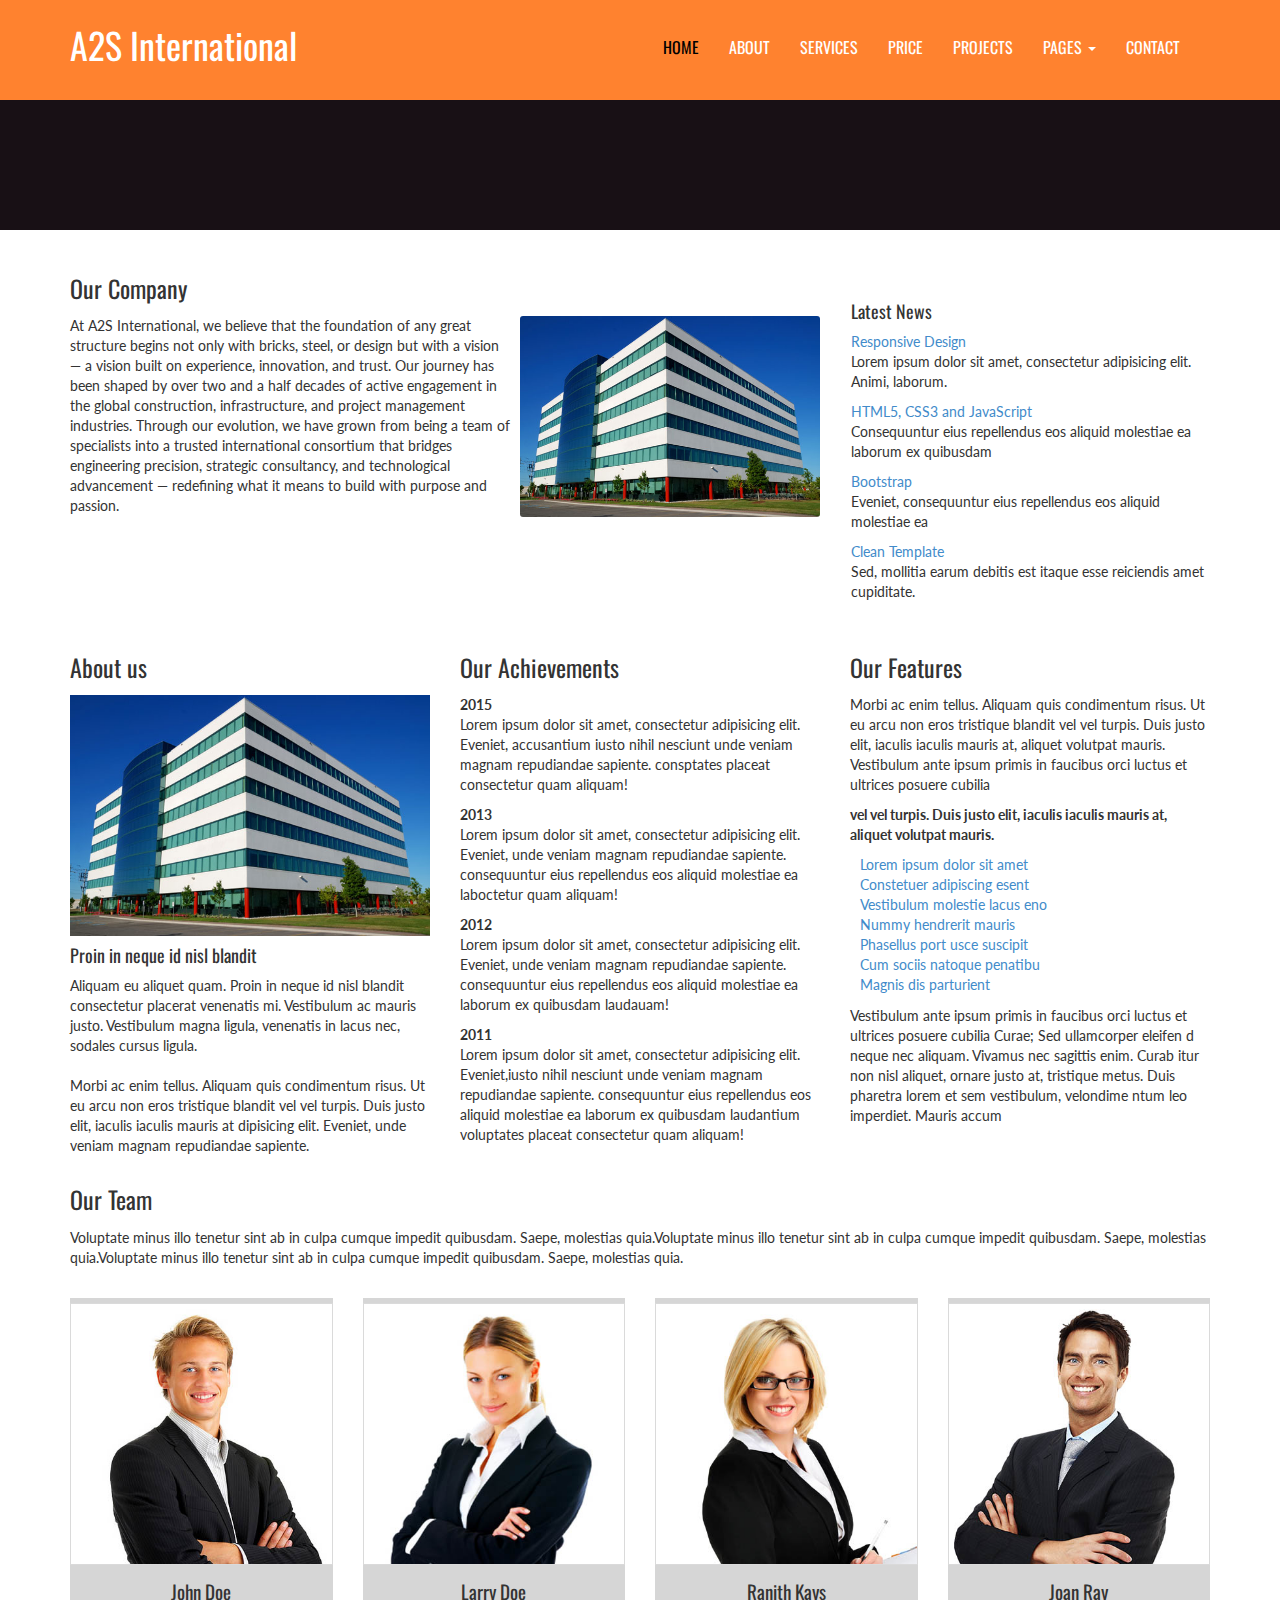
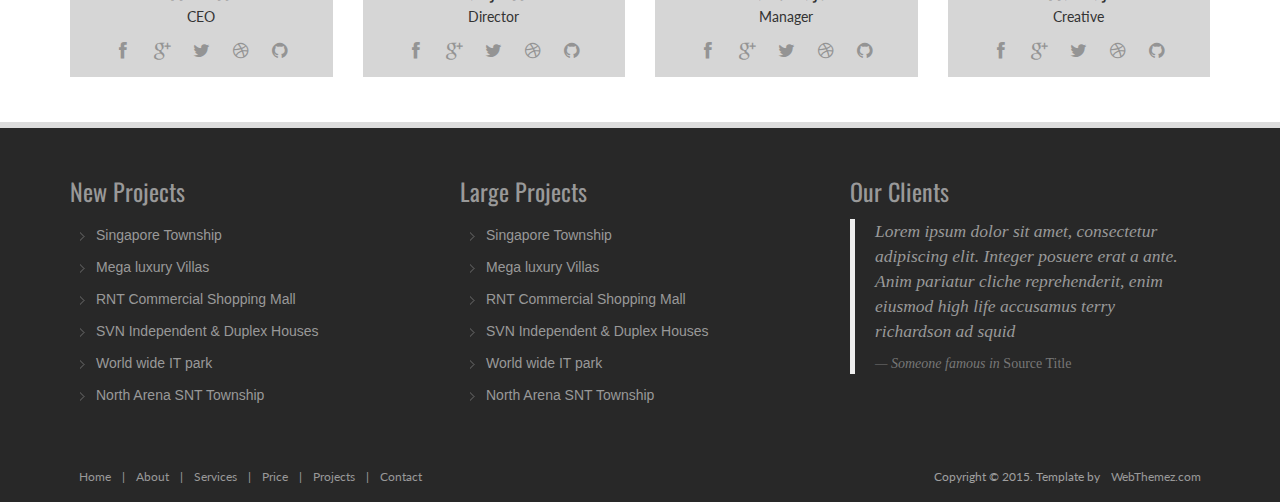
<file: about.html>
<!--
Author: WebThemez
Author URL: http://webthemez.com
License: Creative Commons Attribution 3.0 Unported
License URL: http://creativecommons.org/licenses/by/3.0/
-->
<!DOCTYPE html>
<html lang="en">
<head>
    <meta charset="utf-8">
    <meta name="viewport" content="width=device-width, initial-scale=1.0">
    <meta name="description" content="Real Estate Builders Free Responsive Website Templates - icon">
    <meta name="author" content="webThemez.com">
	<title>A2S International</title>
    <link rel="favicon" href="assets/images/favicon.png">
    <link rel="stylesheet" media="screen" href="http://fonts.googleapis.com/css?family=Open+Sans:300,400,700">
    <link rel="stylesheet" href="assets/css/bootstrap.min.css">
    <link rel="stylesheet" href="assets/css/font-awesome.min.css">
    <!-- Custom styles for our template -->
    <link rel="stylesheet" href="assets/css/bootstrap-theme.css" media="screen">
    <link rel="stylesheet" href="assets/css/style.css">
    <!-- HTML5 shim and Respond.js IE8 support of HTML5 elements and media queries -->
    <!--[if lt IE 9]>
	<script src="assets/js/html5shiv.js"></script>
	<script src="assets/js/respond.min.js"></script>
	<![endif]-->
</head>

<body>

	<!-- Fixed navbar -->
	<div class="navbar navbar-inverse">
		<div class="container">
			<div class="navbar-header">
				<!-- Button for smallest screens -->
				<button type="button" class="navbar-toggle" data-toggle="collapse" data-target=".navbar-collapse"><span class="icon-bar"></span><span class="icon-bar"></span><span class="icon-bar"></span></button>
				<a class="navbar-brand" href="index.html" style="margin: 0px; padding: 0px;">
					<!-- <img src="assets/images/logo.png" alt="Techro HTML5 template"> -->
                     <h1 style="margin: 0px; padding: 0px;">A2S International</h1>
                     <h3 style="margin: 0px; padding: 0px;"></h3>
                </a>
			</div>
			<div class="navbar-collapse collapse">
				<ul class="nav navbar-nav pull-right mainNav">
					<li class="active"><a href="index.html">Home</a></li>
					<li><a href="about.html">About</a></li>
					<li><a href="services.html">Services</a></li>
					<li><a href="price.html">Price</a></li>
					<li><a href="projects.html">Projects</a></li>
					<li class="dropdown">
						<a href="#" class="dropdown-toggle" data-toggle="dropdown">Pages <b class="caret"></b></a>
						<ul class="dropdown-menu">
							<li><a href="sidebar-right.html">Right Sidebar</a></li>
							<li><a href="#">Dummy Link1</a></li>
							<li><a href="#">Dummy Link2</a></li>
							<li><a href="#">Dummy Link3</a></li>
						</ul>
					</li>
					<li><a href="contact.html">Contact</a></li>

				</ul>
			</div>
			<!--/.nav-collapse -->
		</div>
	</div>
	<!-- /.navbar -->

    <header id="head" class="secondary">
        <div class="container">
            <div class="row">
                <div class="col-sm-8">
                    <h1>About us</h1>
                </div>
            </div>
        </div>
    </header>

    <!-- container -->
    <section class="container"> 
	 <div class="row">
            <!-- main content -->
            <section class="col-sm-8 maincontent">
                <h3>Our Company</h3>
                <p>
                    <img src="assets/images/about.jpg" alt="" class="img-rounded pull-right" width="300">
                    At A2S International, we believe that the foundation of any great structure begins not only with bricks, steel, or design but with a vision — a vision built on experience, innovation, and trust.
                    Our journey has been shaped by over two and a half decades of active engagement in the global construction, infrastructure, and project management industries. Through our evolution, we have grown from being a team of specialists into a trusted international consortium that bridges engineering precision, strategic consultancy, and technological advancement — redefining what it means to build with purpose and passion.
                </p>       
            </section>
            <!-- /main -->
             

            <!-- Sidebar -->
            <aside class="col-sm-4 sidebar sidebar-right">

                <div class="panel">
                    <h4>Latest News</h4>
                    <ul class="list-unstyled list-spaces">
                        <li><a href="">Responsive Design</a><br>
                            <span >Lorem ipsum dolor sit amet, consectetur adipisicing elit. Animi, laborum.</span></li>
                        <li><a href="">HTML5, CSS3 and JavaScript</a><br>
                            <span >Consequuntur eius repellendus eos aliquid molestiae ea laborum ex quibusdam</span></li>
                        <li><a href="">Bootstrap</a><br>
                            <span >Eveniet, consequuntur eius repellendus eos aliquid molestiae ea</span></li>
                        <li><a href="">Clean Template</a><br>
                            <span >Sed, mollitia earum debitis est itaque esse reiciendis amet cupiditate.</span></li> 
                    </ul>
                </div>

            </aside>
            <!-- /Sidebar -->

        </div>
                <div class="row">
                    <div class="col-md-4 col-sm-6 col-xs-12 center767">
                        <h3>
                            About us
                        </h3>
                        <img src="assets/images/about.jpg" alt="">
                        <h4>
                            Proin in neque id nisl blandit
                        </h4>

                        <p>
                            Aliquam eu aliquet quam. Proin in neque id nisl blandit consectetur placerat venenatis mi.
                            Vestibulum ac mauris justo. Vestibulum magna ligula, venenatis in lacus nec, sodales cursus
                            ligula.
                            <br>
                            <br>
                            Morbi ac enim tellus. Aliquam quis condimentum risus. Ut eu arcu non eros tristique blandit
                            vel vel turpis. Duis justo elit, iaculis iaculis mauris at dipisicing elit. Eveniet, unde veniam magnam repudiandae sapiente.
                        </p>
                    </div>
                    <div class="col-md-4 col-sm-6 col-xs-12">
                        <h3>
                            Our Achievements
                        </h3> 
                <strong>2015</strong>
                <p>Lorem ipsum dolor sit amet, consectetur adipisicing elit. Eveniet, accusantium iusto nihil nesciunt unde veniam magnam repudiandae sapiente. consptates placeat consectetur quam aliquam!</p>
                <strong>2013</strong>
                <p>Lorem ipsum dolor sit amet, consectetur adipisicing elit. Eveniet, unde veniam magnam repudiandae sapiente. consequuntur eius repellendus eos aliquid molestiae ea laboctetur quam aliquam!</p>
                <strong>2012</strong>
                <p>Lorem ipsum dolor sit amet, consectetur adipisicing elit. Eveniet, unde veniam magnam repudiandae sapiente. consequuntur eius repellendus eos aliquid molestiae ea laborum ex quibusdam laudauam!</p>
                <strong>2011</strong>
                <p>Lorem ipsum dolor sit amet, consectetur adipisicing elit. Eveniet,iusto nihil nesciunt unde veniam magnam repudiandae sapiente. consequuntur eius repellendus eos aliquid molestiae ea laborum ex quibusdam laudantium voluptates placeat consectetur quam aliquam!</p>

                    </div>
                    <div class="col-md-4 col-sm-12 col-xs-12">
                        <h3>
                            Our Features
                        </h3> 
                      
                        <p>
                            Morbi ac enim tellus. Aliquam quis condimentum risus. Ut eu arcu non eros tristique blandit
                            vel vel turpis. Duis justo elit, iaculis iaculis mauris at, aliquet volutpat mauris.
                            Vestibulum ante ipsum primis in faucibus orci luctus et ultrices posuere cubilia
                        </p>
						<p>
						<b>
vel vel turpis. Duis justo elit, iaculis iaculis mauris at, aliquet volutpat mauris.
						</b>
						</p>
                        <ul>
                            <li><a href="#">Lorem ipsum dolor sit amet</a></li>
                            <li><a href="#">Constetuer adipiscing esent</a></li>
                            <li><a href="#">Vestibulum molestie lacus eno</a></li>
                            <li><a href="#">Nummy hendrerit mauris</a></li>
                            <li><a href="#">Phasellus port usce suscipit</a></li>
                            <li><a href="#">Cum sociis natoque penatibu</a></li>
                            <li><a href="#">Magnis dis parturient</a></li>
                        </ul>
                        <p>
                            Vestibulum ante ipsum primis in faucibus orci luctus et ultrices posuere cubilia Curae; Sed
                            ullamcorper eleifen d neque nec aliquam. Vivamus nec sagittis enim. Curab itur non nisl
                            aliquet, ornare justo at, tristique metus.
                            Duis pharetra lorem et sem vestibulum, velondime ntum leo imperdiet. Mauris accum
                        </p>
                    </div>
                </div> 
			
       
    </section>
    <!-- /container -->
    <section class="team-content">
        <div class="container">
            <div class="row">
                <div class="col-md-12">
                    <h3>Our Team</h3>
                    <p>Voluptate minus illo tenetur sint ab in culpa cumque impedit quibusdam. Saepe, molestias quia.Voluptate minus illo tenetur sint ab in culpa cumque impedit quibusdam. Saepe, molestias quia.Voluptate minus illo tenetur sint ab in culpa cumque impedit quibusdam. Saepe, molestias quia.</p>
                    <br />
                </div>
            </div>
            <div class="row">

                <div class="col-md-3 col-sm-6 col-xs-6">
                    <!-- Team Member -->
                    <div class="team-member">
                        <!-- Image Hover Block -->
                        <div class="member-img">
                            <!-- Image  -->
                            <img class="img-responsive" src="assets/images/photo-1.jpg" alt="">
                        </div>
                        <!-- Member Details -->
                        <h4>John Doe</h4>
                        <!-- Designation -->
                        <span class="pos">CEO</span>
                        <div class="team-socials">
                            <a href="#"><i class="fa fa-facebook"></i></a>
                            <a href="#"><i class="fa fa-google-plus"></i></a>
                            <a href="#"><i class="fa fa-twitter"></i></a>
                            <a href="#"><i class="fa fa-dribbble"></i></a>
                            <a href="#"><i class="fa fa-github"></i></a>
                        </div>
                    </div>
                </div>
                <div class="col-md-3 col-sm-6 col-xs-6">
                    <!-- Team Member -->
                    <div class="team-member pDark">
                        <!-- Image Hover Block -->
                        <div class="member-img">
                            <!-- Image  -->
                            <img class="img-responsive" src="assets/images/photo-2.jpg" alt="">
                        </div>
                        <!-- Member Details -->
                        <h4>Larry Doe</h4>
                        <!-- Designation -->
                        <span class="pos">Director</span>
                        <div class="team-socials">
                            <a href="#"><i class="fa fa-facebook"></i></a>
                            <a href="#"><i class="fa fa-google-plus"></i></a>
                            <a href="#"><i class="fa fa-twitter"></i></a>
                            <a href="#"><i class="fa fa-dribbble"></i></a>
                            <a href="#"><i class="fa fa-github"></i></a>
                        </div>
                    </div>
                </div>
                <div class="col-md-3 col-sm-6 col-xs-6">
                    <!-- Team Member -->
                    <div class="team-member pDark">
                        <!-- Image Hover Block -->
                        <div class="member-img">
                            <!-- Image  -->
                            <img class="img-responsive" src="assets/images/photo-3.jpg" alt="">
                        </div>
                        <!-- Member Details -->
                        <h4>Ranith Kays</h4>
                        <!-- Designation -->
                        <span class="pos">Manager</span>
                        <div class="team-socials">
                            <a href="#"><i class="fa fa-facebook"></i></a>
                            <a href="#"><i class="fa fa-google-plus"></i></a>
                            <a href="#"><i class="fa fa-twitter"></i></a>
                            <a href="#"><i class="fa fa-dribbble"></i></a>
                            <a href="#"><i class="fa fa-github"></i></a>
                        </div>
                    </div>
                </div>
                <div class="col-md-3 col-sm-6 col-xs-6">
                    <!-- Team Member -->
                    <div class="team-member pDark">
                        <!-- Image Hover Block -->
                        <div class="member-img">
                            <!-- Image  -->
                            <img class="img-responsive" src="assets/images/photo-4.jpg" alt="">
                        </div>
                        <!-- Member Details -->
                        <h4>Joan Ray</h4>
                        <!-- Designation -->
                        <span class="pos">Creative</span>
                        <div class="team-socials">
                            <a href="#"><i class="fa fa-facebook"></i></a>
                            <a href="#"><i class="fa fa-google-plus"></i></a>
                            <a href="#"><i class="fa fa-twitter"></i></a>
                            <a href="#"><i class="fa fa-dribbble"></i></a>
                            <a href="#"><i class="fa fa-github"></i></a>
                        </div>
                    </div>
                </div>
            </div>
        </div>
    </section>
     <section class="btm-section secpadding">
	  <div class="container">
      <div class="row">
      	    <div class="col-md-4"><div class="title-box clearfix "><h3 class="title-box_primary">New Projects</h3></div> 
            <div class="list styled custom-list">
            <ul>
            <li><a title="Snatoque penatibus et magnis dis partu rient montes ascetur ridiculus mus." href="#">Singapore Township</a></li>
            <li><a title="Fusce feugiat malesuada odio. Morbi nunc odio gravida at cursus nec luctus." href="#">Mega luxury Villas</a></li>
            <li><a title="Penatibus et magnis dis parturient montes ascetur ridiculus mus." href="#">RNT Commercial Shopping Mall</a></li>
            <li><a title="Morbi nunc odio gravida at cursus nec luctus a lorem. Maecenas tristique orci." href="#">SVN Independent & Duplex Houses</a></li>
            <li><a title="Snatoque penatibus et magnis dis partu rient montes ascetur ridiculus mus." href="#">World wide IT park</a></li>
            <li><a title="Fusce feugiat malesuada odio. Morbi nunc odio gravida at cursus nec luctus." href="#">North Arena SNT Township</a></li>
            </ul>
            </div>
         </div>
        
        <div class="col-md-4"><div class="title-box clearfix "><h3 class="title-box_primary">Large Projects</h3></div> 
            <div class="list styled custom-list">
            <ul>
            <li><a title="Snatoque penatibus et magnis dis partu rient montes ascetur ridiculus mus." href="#">Singapore Township</a></li>
            <li><a title="Fusce feugiat malesuada odio. Morbi nunc odio gravida at cursus nec luctus." href="#">Mega luxury Villas</a></li>
            <li><a title="Penatibus et magnis dis parturient montes ascetur ridiculus mus." href="#">RNT Commercial Shopping Mall</a></li>
            <li><a title="Morbi nunc odio gravida at cursus nec luctus a lorem. Maecenas tristique orci." href="#">SVN Independent & Duplex Houses</a></li>
            <li><a title="Snatoque penatibus et magnis dis partu rient montes ascetur ridiculus mus." href="#">World wide IT park</a></li>
            <li><a title="Fusce feugiat malesuada odio. Morbi nunc odio gravida at cursus nec luctus." href="#">North Arena SNT Township</a></li>
            </ul>
            </div>
         </div>
         <div class="col-md-4"><div class="title-box clearfix "><h3 class="title-box_primary">Our Clients</h3></div> 
            <blockquote class="blockquote-1">
					<p>Lorem ipsum dolor sit amet, consectetur adipiscing elit. Integer posuere erat a ante. Anim pariatur cliche reprehenderit, enim eiusmod high life accusamus terry richardson ad squid</p>
					<small>Someone famous in <cite title="Source Title">Source Title</cite></small>
				</blockquote></div>
         
      </div></div>
      </section>
      
    	 
    <footer id="footer">
	 
		<div class="footer2">
			<div class="container">
				<div class="row">

					<div class="col-md-6 panel">
						<div class="panel-body">
							<p class="simplenav">
								<a href="index.html">Home</a> | 
								<a href="about.html">About</a> |
								<a href="services.html">Services</a> |
								<a href="price.html">Price</a> |
								<a href="projects.html">Projects</a> |
								<a href="contact.html">Contact</a>
							</p>
						</div>
					</div>

					<div class="col-md-6 panel">
						<div class="panel-body">
							<p class="text-right">
								Copyright &copy; 2015. Template by <a href="http://webthemez.com/" rel="develop">WebThemez.com</a>
							</p>
						</div>
					</div>

				</div>
				<!-- /row of panels -->
			</div>
		</div>
	</footer>


    <!-- JavaScript libs are placed at the end of the document so the pages load faster -->
    <script src="http://ajax.googleapis.com/ajax/libs/jquery/1.10.2/jquery.min.js"></script>
    <script src="http://netdna.bootstrapcdn.com/bootstrap/3.0.0/js/bootstrap.min.js"></script>
    <script src="assets/js/custom.js"></script>
</body>
</html>
</file>
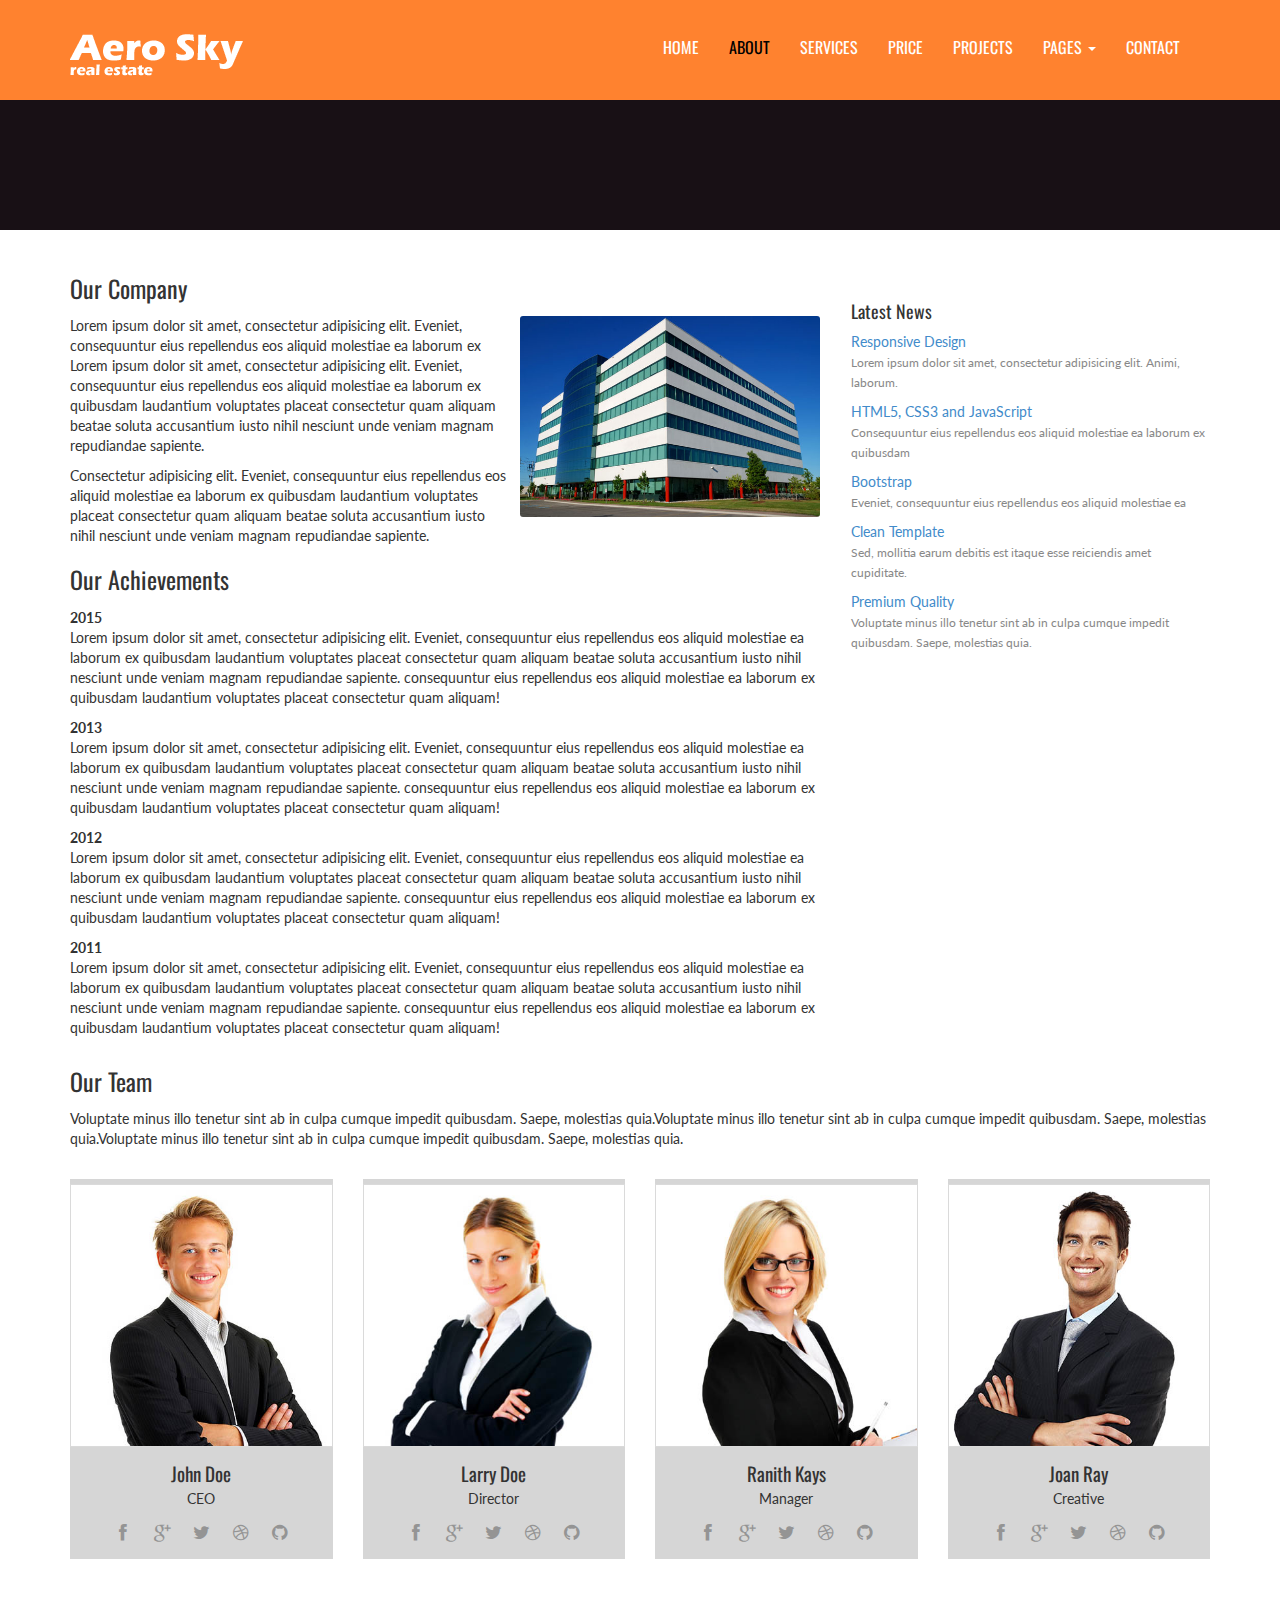
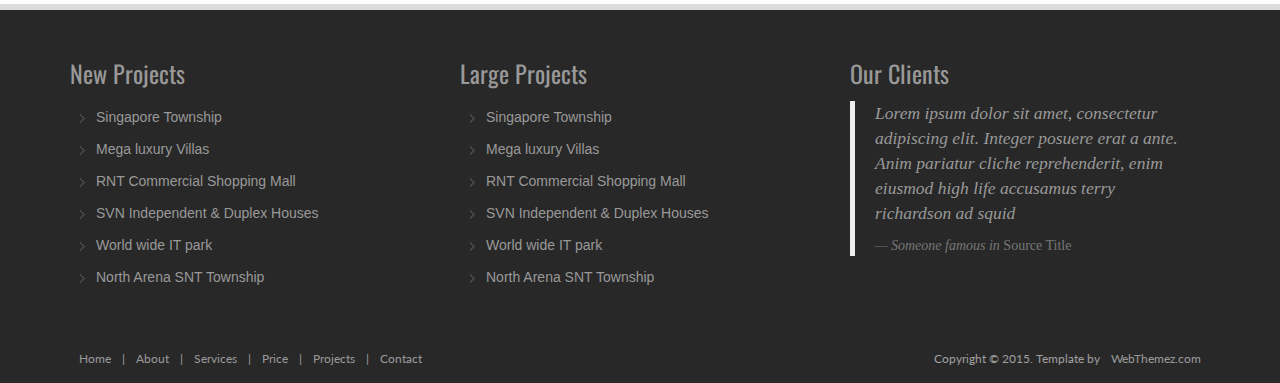
<file: buying.html>
<!--
Author: WebThemez
Author URL: http://webthemez.com
License: Creative Commons Attribution 3.0 Unported
License URL: http://creativecommons.org/licenses/by/3.0/
-->
<!DOCTYPE html>
<html lang="en">
<head>
    <meta charset="utf-8">
    <meta name="viewport" content="width=device-width, initial-scale=1.0">
    <meta name="description" content="Real Estate Builders Free Responsive Website Templates - icon">
    <meta name="author" content="webThemez.com">
	<title>A2S International</title>
    <link rel="favicon" href="assets/images/favicon.png">
    <link rel="stylesheet" media="screen" href="http://fonts.googleapis.com/css?family=Open+Sans:300,400,700">
    <link rel="stylesheet" href="assets/css/bootstrap.min.css">
    <link rel="stylesheet" href="assets/css/font-awesome.min.css">
    <!-- Custom styles for our template -->
    <link rel="stylesheet" href="assets/css/bootstrap-theme.css" media="screen">
    <link rel="stylesheet" href="assets/css/style.css">
    <!-- HTML5 shim and Respond.js IE8 support of HTML5 elements and media queries -->
    <!--[if lt IE 9]>
	<script src="assets/js/html5shiv.js"></script>
	<script src="assets/js/respond.min.js"></script>
	<![endif]-->
</head>

<body>
    <!-- Fixed navbar -->
    <div class="navbar navbar-inverse">
        <div class="container">
            <div class="navbar-header">
                <!-- Button for smallest screens -->
                <button type="button" class="navbar-toggle" data-toggle="collapse" data-target=".navbar-collapse"><span class="icon-bar"></span><span class="icon-bar"></span><span class="icon-bar"></span></button>
                <a class="navbar-brand" href="index.html">
                    <img src="assets/images/logo.png" alt="Techro HTML5 template"></a>
            </div>
            <div class="navbar-collapse collapse">
                <ul class="nav navbar-nav pull-right mainNav">
                    <li><a href="index.html">Home</a></li>
                    <li class="active"><a href="about.html">About</a></li>
                   	<li><a href="services.html">Services</a></li>
					<li><a href="price.html">Price</a></li>
					<li><a href="projects.html">Projects</a></li>
                    <li class="dropdown">
                        <a href="#" class="dropdown-toggle" data-toggle="dropdown">Pages <b class="caret"></b></a>
                        <ul class="dropdown-menu">
                            <li><a href="sidebar-right.html">Right Sidebar</a></li>
                            <li><a href="#">Dummy Link1</a></li>
                            <li><a href="#">Dummy Link2</a></li>
                            <li><a href="#">Dummy Link3</a></li>
                        </ul>
                    </li>
                    <li><a href="contact.html">Contact</a></li>
                </ul>
            </div>
            <!--/.nav-collapse -->
        </div>
    </div>
    <!-- /.navbar -->

    <header id="head" class="secondary">
        <div class="container">
            <div class="row">
                <div class="col-sm-8">
                    <h1>About us</h1>
                </div>
            </div>
        </div>
    </header>

    <!-- container -->
    <section class="container">
        <div class="row">
            <!-- main content -->
            <section class="col-sm-8 maincontent">
                <h3>Our Company</h3>
                <p>
                    <img src="assets/images/about.jpg" alt="" class="img-rounded pull-right" width="300">
                    Lorem ipsum dolor sit amet, consectetur adipisicing elit. Eveniet, consequuntur eius repellendus eos aliquid molestiae ea laborum ex Lorem ipsum dolor sit amet, consectetur adipisicing elit. Eveniet, consequuntur eius repellendus eos aliquid molestiae ea laborum ex quibusdam laudantium voluptates placeat consectetur quam aliquam beatae soluta accusantium iusto nihil nesciunt unde veniam magnam repudiandae sapiente.
                </p>
                <p>Consectetur adipisicing elit. Eveniet, consequuntur eius repellendus eos aliquid molestiae ea laborum ex quibusdam laudantium voluptates placeat consectetur quam aliquam beatae soluta accusantium iusto nihil nesciunt unde veniam magnam repudiandae sapiente.</p>
                <h3>Our Achievements</h3>
                <strong>2015</strong>
                <p>Lorem ipsum dolor sit amet, consectetur adipisicing elit. Eveniet, consequuntur eius repellendus eos aliquid molestiae ea laborum ex quibusdam laudantium voluptates placeat consectetur quam aliquam beatae soluta accusantium iusto nihil nesciunt unde veniam magnam repudiandae sapiente. consequuntur eius repellendus eos aliquid molestiae ea laborum ex quibusdam laudantium voluptates placeat consectetur quam aliquam!</p>
                <strong>2013</strong>
                <p>Lorem ipsum dolor sit amet, consectetur adipisicing elit. Eveniet, consequuntur eius repellendus eos aliquid molestiae ea laborum ex quibusdam laudantium voluptates placeat consectetur quam aliquam beatae soluta accusantium iusto nihil nesciunt unde veniam magnam repudiandae sapiente. consequuntur eius repellendus eos aliquid molestiae ea laborum ex quibusdam laudantium voluptates placeat consectetur quam aliquam!</p>
                <strong>2012</strong>
                <p>Lorem ipsum dolor sit amet, consectetur adipisicing elit. Eveniet, consequuntur eius repellendus eos aliquid molestiae ea laborum ex quibusdam laudantium voluptates placeat consectetur quam aliquam beatae soluta accusantium iusto nihil nesciunt unde veniam magnam repudiandae sapiente. consequuntur eius repellendus eos aliquid molestiae ea laborum ex quibusdam laudantium voluptates placeat consectetur quam aliquam!</p>
                <strong>2011</strong>
                <p>Lorem ipsum dolor sit amet, consectetur adipisicing elit. Eveniet, consequuntur eius repellendus eos aliquid molestiae ea laborum ex quibusdam laudantium voluptates placeat consectetur quam aliquam beatae soluta accusantium iusto nihil nesciunt unde veniam magnam repudiandae sapiente. consequuntur eius repellendus eos aliquid molestiae ea laborum ex quibusdam laudantium voluptates placeat consectetur quam aliquam!</p>
            </section>
            <!-- /main -->

            <!-- Sidebar -->
            <aside class="col-sm-4 sidebar sidebar-right">

                <div class="panel">
                    <h4>Latest News</h4>
                    <ul class="list-unstyled list-spaces">
                        <li><a href="">Responsive Design</a><br>
                            <span class="small text-muted">Lorem ipsum dolor sit amet, consectetur adipisicing elit. Animi, laborum.</span></li>
                        <li><a href="">HTML5, CSS3 and JavaScript</a><br>
                            <span class="small text-muted">Consequuntur eius repellendus eos aliquid molestiae ea laborum ex quibusdam</span></li>
                        <li><a href="">Bootstrap</a><br>
                            <span class="small text-muted">Eveniet, consequuntur eius repellendus eos aliquid molestiae ea</span></li>
                        <li><a href="">Clean Template</a><br>
                            <span class="small text-muted">Sed, mollitia earum debitis est itaque esse reiciendis amet cupiditate.</span></li>
                        <li><a href="">Premium Quality</a><br>
                            <span class="small text-muted">Voluptate minus illo tenetur sint ab in culpa cumque impedit quibusdam. Saepe, molestias quia.</span></li>
                    </ul>
                </div>

            </aside>
            <!-- /Sidebar -->

        </div>
    </section>
    <!-- /container -->
    <section class="team-content">
        <div class="container">
            <div class="row">
                <div class="col-md-12">
                    <h3>Our Team</h3>
                    <p>Voluptate minus illo tenetur sint ab in culpa cumque impedit quibusdam. Saepe, molestias quia.Voluptate minus illo tenetur sint ab in culpa cumque impedit quibusdam. Saepe, molestias quia.Voluptate minus illo tenetur sint ab in culpa cumque impedit quibusdam. Saepe, molestias quia.</p>
                    <br />
                </div>
            </div>
            <div class="row">

                <div class="col-md-3 col-sm-6 col-xs-6">
                    <!-- Team Member -->
                    <div class="team-member">
                        <!-- Image Hover Block -->
                        <div class="member-img">
                            <!-- Image  -->
                            <img class="img-responsive" src="assets/images/photo-1.jpg" alt="">
                        </div>
                        <!-- Member Details -->
                        <h4>John Doe</h4>
                        <!-- Designation -->
                        <span class="pos">CEO</span>
                        <div class="team-socials">
                            <a href="#"><i class="fa fa-facebook"></i></a>
                            <a href="#"><i class="fa fa-google-plus"></i></a>
                            <a href="#"><i class="fa fa-twitter"></i></a>
                            <a href="#"><i class="fa fa-dribbble"></i></a>
                            <a href="#"><i class="fa fa-github"></i></a>
                        </div>
                    </div>
                </div>
                <div class="col-md-3 col-sm-6 col-xs-6">
                    <!-- Team Member -->
                    <div class="team-member pDark">
                        <!-- Image Hover Block -->
                        <div class="member-img">
                            <!-- Image  -->
                            <img class="img-responsive" src="assets/images/photo-2.jpg" alt="">
                        </div>
                        <!-- Member Details -->
                        <h4>Larry Doe</h4>
                        <!-- Designation -->
                        <span class="pos">Director</span>
                        <div class="team-socials">
                            <a href="#"><i class="fa fa-facebook"></i></a>
                            <a href="#"><i class="fa fa-google-plus"></i></a>
                            <a href="#"><i class="fa fa-twitter"></i></a>
                            <a href="#"><i class="fa fa-dribbble"></i></a>
                            <a href="#"><i class="fa fa-github"></i></a>
                        </div>
                    </div>
                </div>
                <div class="col-md-3 col-sm-6 col-xs-6">
                    <!-- Team Member -->
                    <div class="team-member pDark">
                        <!-- Image Hover Block -->
                        <div class="member-img">
                            <!-- Image  -->
                            <img class="img-responsive" src="assets/images/photo-3.jpg" alt="">
                        </div>
                        <!-- Member Details -->
                        <h4>Ranith Kays</h4>
                        <!-- Designation -->
                        <span class="pos">Manager</span>
                        <div class="team-socials">
                            <a href="#"><i class="fa fa-facebook"></i></a>
                            <a href="#"><i class="fa fa-google-plus"></i></a>
                            <a href="#"><i class="fa fa-twitter"></i></a>
                            <a href="#"><i class="fa fa-dribbble"></i></a>
                            <a href="#"><i class="fa fa-github"></i></a>
                        </div>
                    </div>
                </div>
                <div class="col-md-3 col-sm-6 col-xs-6">
                    <!-- Team Member -->
                    <div class="team-member pDark">
                        <!-- Image Hover Block -->
                        <div class="member-img">
                            <!-- Image  -->
                            <img class="img-responsive" src="assets/images/photo-4.jpg" alt="">
                        </div>
                        <!-- Member Details -->
                        <h4>Joan Ray</h4>
                        <!-- Designation -->
                        <span class="pos">Creative</span>
                        <div class="team-socials">
                            <a href="#"><i class="fa fa-facebook"></i></a>
                            <a href="#"><i class="fa fa-google-plus"></i></a>
                            <a href="#"><i class="fa fa-twitter"></i></a>
                            <a href="#"><i class="fa fa-dribbble"></i></a>
                            <a href="#"><i class="fa fa-github"></i></a>
                        </div>
                    </div>
                </div>
            </div>
        </div>
    </section>
    <section class="btm-section secpadding">
	  <div class="container">
      <div class="row">
      	    <div class="col-md-4"><div class="title-box clearfix "><h3 class="title-box_primary">New Projects</h3></div> 
            <div class="list styled custom-list">
            <ul>
            <li><a title="Snatoque penatibus et magnis dis partu rient montes ascetur ridiculus mus." href="#">Singapore Township</a></li>
            <li><a title="Fusce feugiat malesuada odio. Morbi nunc odio gravida at cursus nec luctus." href="#">Mega luxury Villas</a></li>
            <li><a title="Penatibus et magnis dis parturient montes ascetur ridiculus mus." href="#">RNT Commercial Shopping Mall</a></li>
            <li><a title="Morbi nunc odio gravida at cursus nec luctus a lorem. Maecenas tristique orci." href="#">SVN Independent & Duplex Houses</a></li>
            <li><a title="Snatoque penatibus et magnis dis partu rient montes ascetur ridiculus mus." href="#">World wide IT park</a></li>
            <li><a title="Fusce feugiat malesuada odio. Morbi nunc odio gravida at cursus nec luctus." href="#">North Arena SNT Township</a></li>
            </ul>
            </div>
         </div>
        
        <div class="col-md-4"><div class="title-box clearfix "><h3 class="title-box_primary">Large Projects</h3></div> 
            <div class="list styled custom-list">
            <ul>
            <li><a title="Snatoque penatibus et magnis dis partu rient montes ascetur ridiculus mus." href="#">Singapore Township</a></li>
            <li><a title="Fusce feugiat malesuada odio. Morbi nunc odio gravida at cursus nec luctus." href="#">Mega luxury Villas</a></li>
            <li><a title="Penatibus et magnis dis parturient montes ascetur ridiculus mus." href="#">RNT Commercial Shopping Mall</a></li>
            <li><a title="Morbi nunc odio gravida at cursus nec luctus a lorem. Maecenas tristique orci." href="#">SVN Independent & Duplex Houses</a></li>
            <li><a title="Snatoque penatibus et magnis dis partu rient montes ascetur ridiculus mus." href="#">World wide IT park</a></li>
            <li><a title="Fusce feugiat malesuada odio. Morbi nunc odio gravida at cursus nec luctus." href="#">North Arena SNT Township</a></li>
            </ul>
            </div>
         </div>
         <div class="col-md-4"><div class="title-box clearfix "><h3 class="title-box_primary">Our Clients</h3></div> 
            <blockquote class="blockquote-1">
					<p>Lorem ipsum dolor sit amet, consectetur adipiscing elit. Integer posuere erat a ante. Anim pariatur cliche reprehenderit, enim eiusmod high life accusamus terry richardson ad squid</p>
					<small>Someone famous in <cite title="Source Title">Source Title</cite></small>
				</blockquote></div>
         
      </div></div>
      </section>
      
    	 
    <footer id="footer">
	 
		<div class="footer2">
			<div class="container">
				<div class="row">

					<div class="col-md-6 panel">
						<div class="panel-body">
							<p class="simplenav">
								<a href="index.html">Home</a> | 
								<a href="about.html">About</a> |
								<a href="services.html">Services</a> |
								<a href="price.html">Price</a> |
								<a href="projects.html">Projects</a> |
								<a href="contact.html">Contact</a>
							</p>
						</div>
					</div>

					<div class="col-md-6 panel">
						<div class="panel-body">
							<p class="text-right">
								Copyright &copy; 2015. Template by <a href="http://webthemez.com/" rel="develop">WebThemez.com</a>
							</p>
						</div>
					</div>

				</div>
				<!-- /row of panels -->
			</div>
		</div>
	</footer>



    <!-- JavaScript libs are placed at the end of the document so the pages load faster -->
    <script src="http://ajax.googleapis.com/ajax/libs/jquery/1.10.2/jquery.min.js"></script>
    <script src="http://netdna.bootstrapcdn.com/bootstrap/3.0.0/js/bootstrap.min.js"></script>
    <script src="assets/js/custom.js"></script>
</body>
</html>
</file>
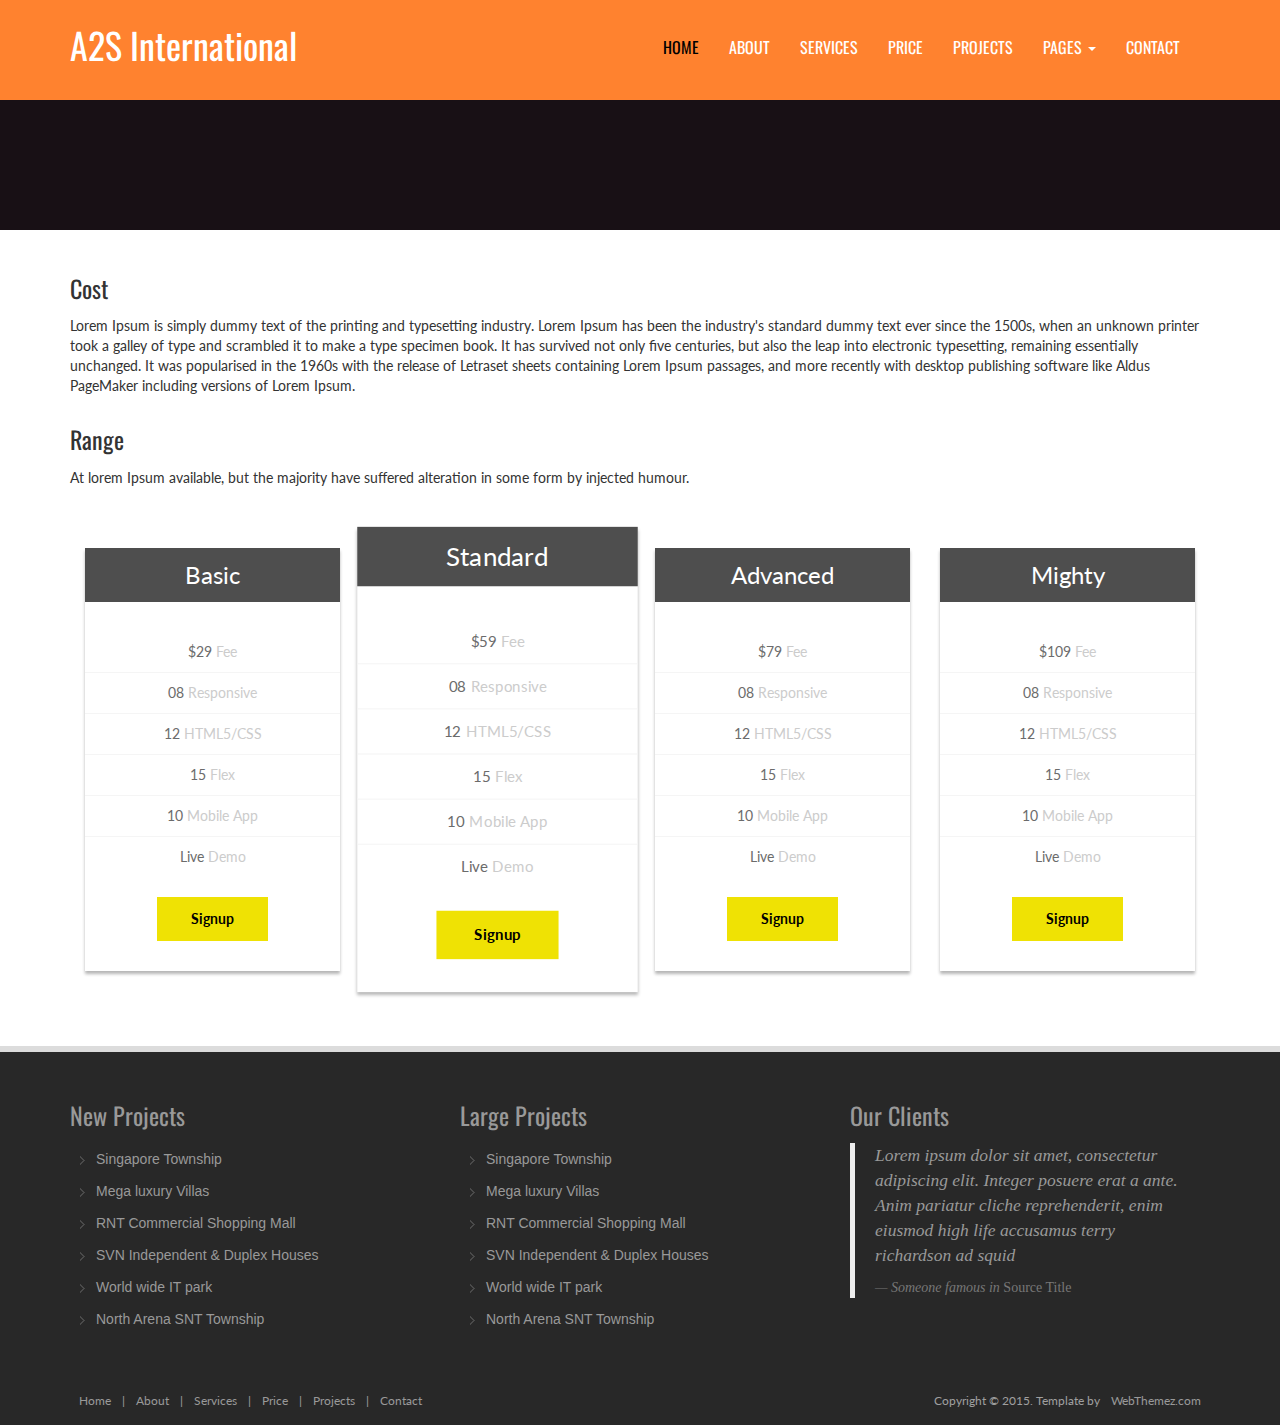
<file: price.html>
<!DOCTYPE html>
<html lang="en">
<head>
	<meta charset="utf-8">
	<meta name="viewport" content="width=device-width, initial-scale=1.0">
	<meta name="description" content="Real Estate Builders Free Responsive Website Templates - icon">
	<meta name="author" content="webThemez.com">
	<title>A2S International</title>
	<link rel="favicon" href="assets/images/favicon.png">
	<link rel="stylesheet" media="screen" href="http://fonts.googleapis.com/css?family=Open+Sans:300,400,700">
	<link rel="stylesheet" href="assets/css/bootstrap.min.css">
	<link rel="stylesheet" href="assets/css/font-awesome.min.css">
	<!-- Custom styles for our template -->
	<link rel="stylesheet" href="assets/css/bootstrap-theme.css" media="screen">
	<link rel="stylesheet" href="assets/css/style.css">
	<!-- HTML5 shim and Respond.js IE8 support of HTML5 elements and media queries -->
	<!--[if lt IE 9]>
	<script src="assets/js/html5shiv.js"></script>
	<script src="assets/js/respond.min.js"></script>
	<![endif]-->
</head>

<body>

	<!-- Fixed navbar -->
	<div class="navbar navbar-inverse">
		<div class="container">
			<div class="navbar-header">
				<!-- Button for smallest screens -->
				<button type="button" class="navbar-toggle" data-toggle="collapse" data-target=".navbar-collapse"><span class="icon-bar"></span><span class="icon-bar"></span><span class="icon-bar"></span></button>
				<a class="navbar-brand" href="index.html" style="margin: 0px; padding: 0px;">
					<!-- <img src="assets/images/logo.png" alt="Techro HTML5 template"> -->
                     <h1 style="margin: 0px; padding: 0px;">A2S International</h1>
                     <h3 style="margin: 0px; padding: 0px;"></h3>
                </a>
			</div>
			<div class="navbar-collapse collapse">
				<ul class="nav navbar-nav pull-right mainNav">
					<li class="active"><a href="index.html">Home</a></li>
					<li><a href="about.html">About</a></li>
					<li><a href="services.html">Services</a></li>
					<li><a href="price.html">Price</a></li>
					<li><a href="projects.html">Projects</a></li>
					<li class="dropdown">
						<a href="#" class="dropdown-toggle" data-toggle="dropdown">Pages <b class="caret"></b></a>
						<ul class="dropdown-menu">
							<li><a href="sidebar-right.html">Right Sidebar</a></li>
							<li><a href="#">Dummy Link1</a></li>
							<li><a href="#">Dummy Link2</a></li>
							<li><a href="#">Dummy Link3</a></li>
						</ul>
					</li>
					<li><a href="contact.html">Contact</a></li>

				</ul>
			</div>
			<!--/.nav-collapse -->
		</div>
	</div>
	<!-- /.navbar -->

	<header id="head" class="secondary">
		<div class="container">
			<div class="row">
				<div class="col-sm-8">
					<h1>Our Price</h1>
				</div>
			</div>
		</div>
	</header>

	<!-- container -->
	<div class="container">
		<div class="row">
			<!-- Article content -->
			<section class="col-sm-12 maincontent">
				<h3>Cost</h3>
				<p>
					Lorem Ipsum is simply dummy text of the printing and typesetting industry. Lorem Ipsum has been the industry's standard dummy text ever since the 1500s, when an unknown printer took a galley of type and scrambled it to make a type specimen book. It has survived not only five centuries, but also the leap into electronic typesetting, remaining essentially unchanged. It was popularised in the 1960s with the release of Letraset sheets containing Lorem Ipsum passages, and more recently with desktop publishing software like Aldus PageMaker including versions of Lorem Ipsum.
				</p>

			</section>
		</div>
	</div>
	<!-- /container -->

	<section class="container">
		<div class="heading">
			<!-- Heading -->
			<h3>Range</h3>
			<p>At lorem Ipsum available, but the majority have suffered alteration in some form by injected humour.</p>
			<br />
		</div>
		<div class="row flat">
			<div class="col-lg-3 col-md-3 col-xs-6">
				<ul class="plan plan1">
					<li class="plan-name">Basic
					</li>
					<li class="plan-price">
						<strong>$29</strong> Fee
					</li>
					<li>
						<strong>08</strong> Responsive
					</li>
					<li>
						<strong>12</strong> HTML5/CSS
					</li>
					<li>
						<strong>15</strong> Flex
					</li>
					<li>
						<strong>10</strong> Mobile App
					</li>
					<li>
						<strong>Live</strong> Demo
					</li>
					<li class="plan-action">
						<a href="#" class="btn">Signup</a>
					</li>
				</ul>
			</div>

			<div class="col-lg-3 col-md-3 col-xs-6">
				<ul class="plan plan2 featured">
					<li class="plan-name">Standard
					</li>
					<li class="plan-price">
						<strong>$59</strong> Fee
					</li>
					<li>
						<strong>08</strong> Responsive
					</li>
					<li>
						<strong>12</strong> HTML5/CSS
					</li>
					<li>
						<strong>15</strong> Flex
					</li>
					<li>
						<strong>10</strong> Mobile App
					</li>
					<li>
						<strong>Live</strong> Demo
					</li>
					<li class="plan-action">
						<a href="#" class="btn">Signup</a>
					</li>
				</ul>
			</div>

			<div class="col-lg-3 col-md-3 col-xs-6">
				<ul class="plan plan3">
					<li class="plan-name">Advanced
					</li>
					<li class="plan-price">
						<strong>$79</strong> Fee
					</li>
					<li>
						<strong>08</strong> Responsive
					</li>
					<li>
						<strong>12</strong> HTML5/CSS
					</li>
					<li>
						<strong>15</strong> Flex
					</li>
					<li>
						<strong>10</strong> Mobile App
					</li>
					<li>
						<strong>Live</strong> Demo
					</li>
					<li class="plan-action">
						<a href="#" class="btn">Signup</a>
					</li>
				</ul>
			</div>

			<div class="col-lg-3 col-md-3 col-xs-6">
				<ul class="plan plan4">
					<li class="plan-name">Mighty
					</li>
					<li class="plan-price">
						<strong>$109</strong> Fee
					</li>
					<li>
						<strong>08</strong> Responsive
					</li>
					<li>
						<strong>12</strong> HTML5/CSS
					</li>
					<li>
						<strong>15</strong> Flex
					</li>
					<li>
						<strong>10</strong> Mobile App
					</li>
					<li>
						<strong>Live</strong> Demo
					</li>
					<li class="plan-action">
						<a href="#" class="btn">Signup</a>
					</li>
				</ul>
			</div>
		</div>
	</section>

	 <section class="btm-section secpadding">
	  <div class="container">
      <div class="row">
      	    <div class="col-md-4"><div class="title-box clearfix "><h3 class="title-box_primary">New Projects</h3></div> 
            <div class="list styled custom-list">
            <ul>
            <li><a title="Snatoque penatibus et magnis dis partu rient montes ascetur ridiculus mus." href="#">Singapore Township</a></li>
            <li><a title="Fusce feugiat malesuada odio. Morbi nunc odio gravida at cursus nec luctus." href="#">Mega luxury Villas</a></li>
            <li><a title="Penatibus et magnis dis parturient montes ascetur ridiculus mus." href="#">RNT Commercial Shopping Mall</a></li>
            <li><a title="Morbi nunc odio gravida at cursus nec luctus a lorem. Maecenas tristique orci." href="#">SVN Independent & Duplex Houses</a></li>
            <li><a title="Snatoque penatibus et magnis dis partu rient montes ascetur ridiculus mus." href="#">World wide IT park</a></li>
            <li><a title="Fusce feugiat malesuada odio. Morbi nunc odio gravida at cursus nec luctus." href="#">North Arena SNT Township</a></li>
            </ul>
            </div>
         </div>
        
        <div class="col-md-4"><div class="title-box clearfix "><h3 class="title-box_primary">Large Projects</h3></div> 
            <div class="list styled custom-list">
            <ul>
            <li><a title="Snatoque penatibus et magnis dis partu rient montes ascetur ridiculus mus." href="#">Singapore Township</a></li>
            <li><a title="Fusce feugiat malesuada odio. Morbi nunc odio gravida at cursus nec luctus." href="#">Mega luxury Villas</a></li>
            <li><a title="Penatibus et magnis dis parturient montes ascetur ridiculus mus." href="#">RNT Commercial Shopping Mall</a></li>
            <li><a title="Morbi nunc odio gravida at cursus nec luctus a lorem. Maecenas tristique orci." href="#">SVN Independent & Duplex Houses</a></li>
            <li><a title="Snatoque penatibus et magnis dis partu rient montes ascetur ridiculus mus." href="#">World wide IT park</a></li>
            <li><a title="Fusce feugiat malesuada odio. Morbi nunc odio gravida at cursus nec luctus." href="#">North Arena SNT Township</a></li>
            </ul>
            </div>
         </div>
         <div class="col-md-4"><div class="title-box clearfix "><h3 class="title-box_primary">Our Clients</h3></div> 
            <blockquote class="blockquote-1">
					<p>Lorem ipsum dolor sit amet, consectetur adipiscing elit. Integer posuere erat a ante. Anim pariatur cliche reprehenderit, enim eiusmod high life accusamus terry richardson ad squid</p>
					<small>Someone famous in <cite title="Source Title">Source Title</cite></small>
				</blockquote></div>
         
      </div></div>
      </section>
      
    	 
    <footer id="footer">
	 
		<div class="footer2">
			<div class="container">
				<div class="row">

					<div class="col-md-6 panel">
						<div class="panel-body">
							<p class="simplenav">
								<a href="index.html">Home</a> | 
								<a href="about.html">About</a> |
								<a href="services.html">Services</a> |
								<a href="price.html">Price</a> |
								<a href="projects.html">Projects</a> |
								<a href="contact.html">Contact</a>
							</p>
						</div>
					</div>

					<div class="col-md-6 panel">
						<div class="panel-body">
							<p class="text-right">
								Copyright &copy; 2015. Template by <a href="http://webthemez.com/" rel="develop">WebThemez.com</a>
							</p>
						</div>
					</div>

				</div>
				<!-- /row of panels -->
			</div>
		</div>
	</footer>




	<!-- JavaScript libs are placed at the end of the document so the pages load faster -->
	<script src="http://ajax.googleapis.com/ajax/libs/jquery/1.10.2/jquery.min.js"></script>
	<script src="http://netdna.bootstrapcdn.com/bootstrap/3.0.0/js/bootstrap.min.js"></script>
	<script src="assets/js/custom.js"></script>
</body>
</html>
</file>
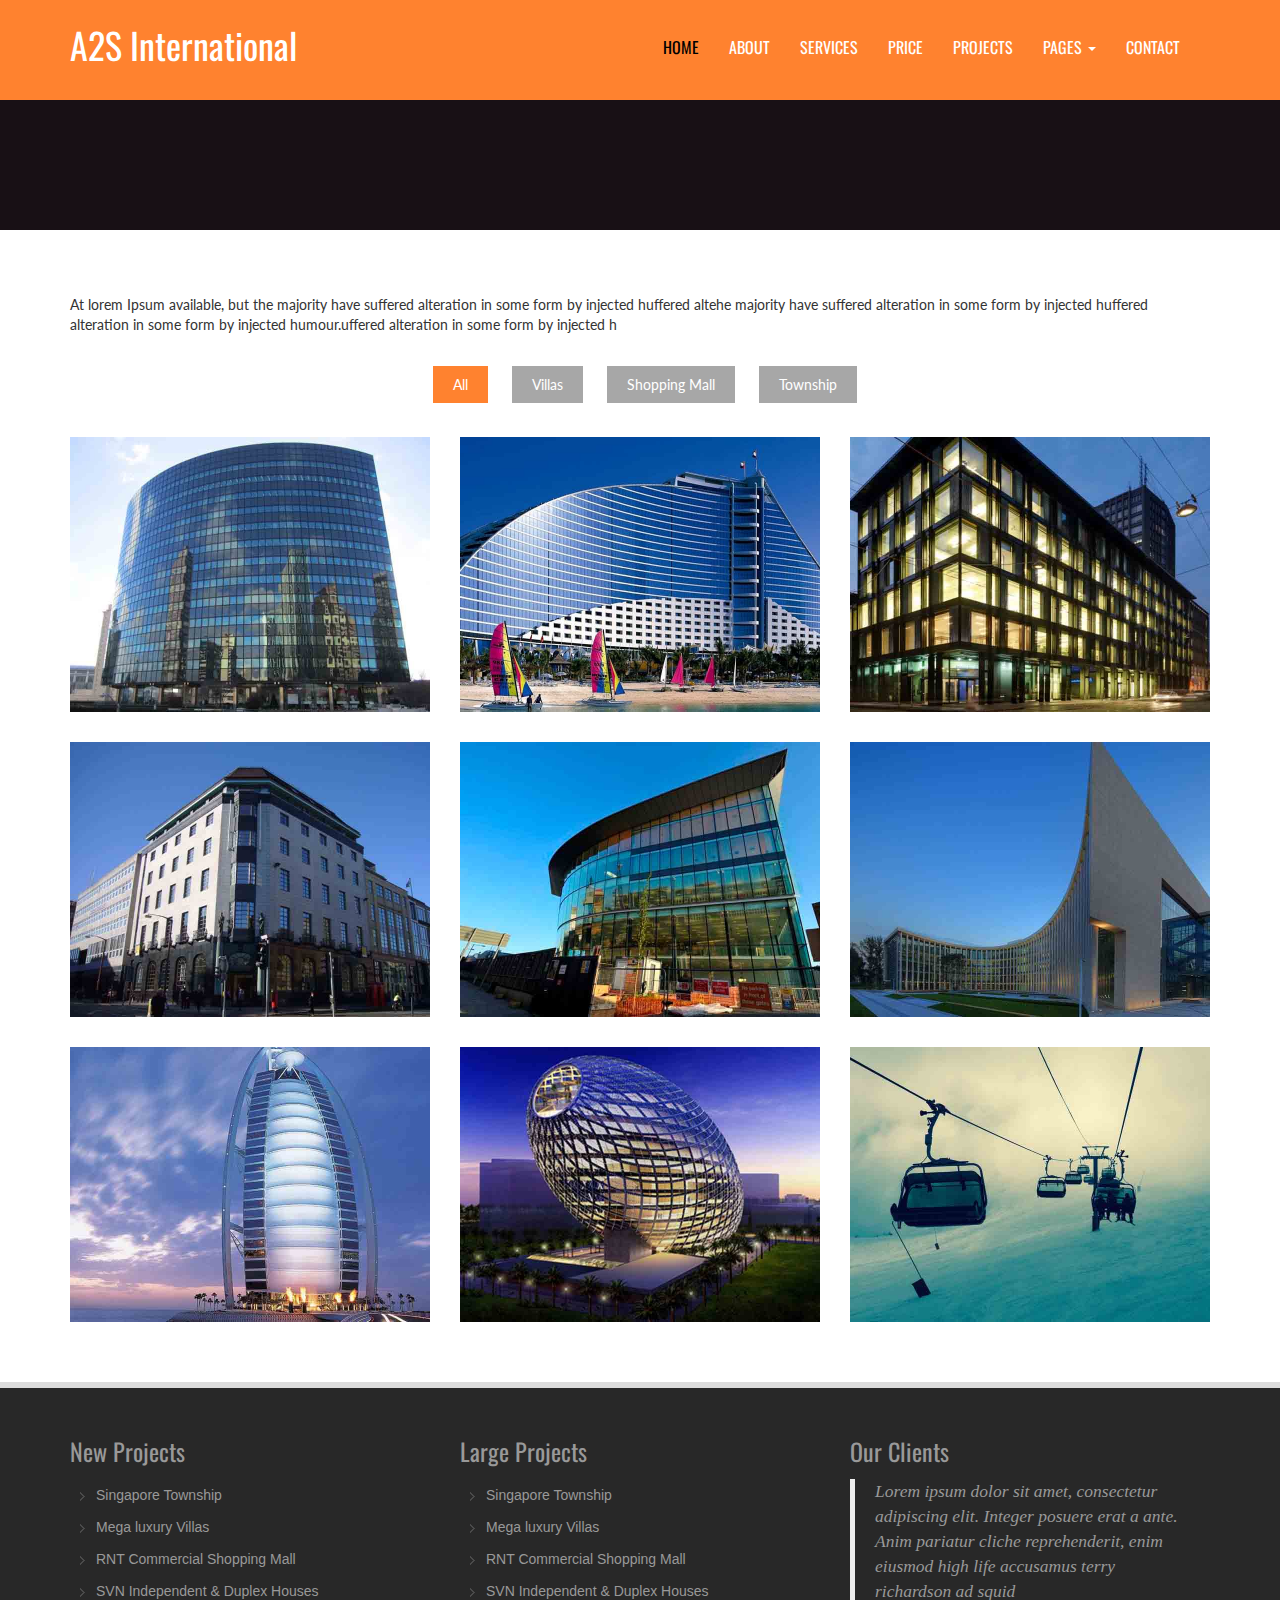
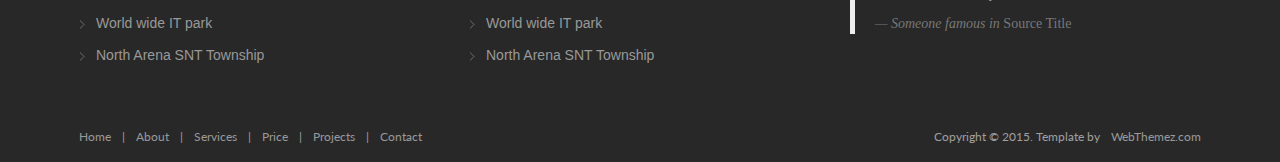
<file: projects.html>
<!DOCTYPE html>
<html lang="en">
<head>
	<meta charset="utf-8">
	<meta name="viewport" content="width=device-width, initial-scale=1.0">
	<meta name="description" content="Real Estate Builders Free Responsive Website Templates - icon">
	<meta name="author" content="webThemez.com">
	<title>A2S International</title>
	<link rel="favicon" href="assets/images/favicon.png">
	<link rel="stylesheet" media="screen" href="http://fonts.googleapis.com/css?family=Open+Sans:300,400,700">
	<link rel="stylesheet" href="assets/css/bootstrap.min.css">
	<link rel="stylesheet" href="assets/css/font-awesome.min.css">
	<!-- Custom styles for our template -->
	<link rel="stylesheet" href="assets/css/bootstrap-theme.css" media="screen">
	<link rel="stylesheet" type="text/css" href="assets/css/isotope.css" media="screen" />
	<link rel="stylesheet" href="assets/js/fancybox/jquery.fancybox.css" type="text/css" media="screen" />
	<link rel="stylesheet" href="assets/css/style.css">
	<!-- HTML5 shim and Respond.js IE8 support of HTML5 elements and media queries -->
	<!--[if lt IE 9]>
	<script src="assets/js/html5shiv.js"></script>
	<script src="assets/js/respond.min.js"></script>
	<![endif]-->
</head>

<body>

	<!-- Fixed navbar -->
	<div class="navbar navbar-inverse">
		<div class="container">
			<div class="navbar-header">
				<!-- Button for smallest screens -->
				<button type="button" class="navbar-toggle" data-toggle="collapse" data-target=".navbar-collapse"><span class="icon-bar"></span><span class="icon-bar"></span><span class="icon-bar"></span></button>
				<a class="navbar-brand" href="index.html" style="margin: 0px; padding: 0px;">
					<!-- <img src="assets/images/logo.png" alt="Techro HTML5 template"> -->
                     <h1 style="margin: 0px; padding: 0px;">A2S International</h1>
                     <h3 style="margin: 0px; padding: 0px;"></h3>
                </a>
			</div>
			<div class="navbar-collapse collapse">
				<ul class="nav navbar-nav pull-right mainNav">
					<li class="active"><a href="index.html">Home</a></li>
					<li><a href="about.html">About</a></li>
					<li><a href="services.html">Services</a></li>
					<li><a href="price.html">Price</a></li>
					<li><a href="projects.html">Projects</a></li>
					<li class="dropdown">
						<a href="#" class="dropdown-toggle" data-toggle="dropdown">Pages <b class="caret"></b></a>
						<ul class="dropdown-menu">
							<li><a href="sidebar-right.html">Right Sidebar</a></li>
							<li><a href="#">Dummy Link1</a></li>
							<li><a href="#">Dummy Link2</a></li>
							<li><a href="#">Dummy Link3</a></li>
						</ul>
					</li>
					<li><a href="contact.html">Contact</a></li>

				</ul>
			</div>
			<!--/.nav-collapse -->
		</div>
	</div>
	<!-- /.navbar -->

	<header id="head" class="secondary">
		<div class="container">
			<div class="row">
				<div class="col-sm-8">
					<h1>Our Projects</h1>
				</div>
			</div>
		</div>
	</header>

	<!-- container -->
	<section class="container">
		<div class="row">
			<div class="col-md-12">
				<section id="portfolio" class="page-section section appear clearfix">
					<br />
					<br />
					<p>
						At lorem Ipsum available, but the majority have suffered alteration in some form by injected huffered altehe majority have suffered alteration in some form by injected huffered alteration in some form by injected humour.uffered alteration in some form by injected h
					<br />
						<br />
					</p>


					<div class="row">
						<nav id="filter" class="col-md-12 text-center">
							<ul>
								<li><a href="#" class="current btn-theme btn-small" data-filter="*">All</a></li>
								<li><a href="#" class="btn-theme btn-small" data-filter=".webdesign">Villas</a></li>
								<li><a href="#" class="btn-theme btn-small" data-filter=".photography">Shopping Mall</a></li>
								<li><a href="#" class="btn-theme btn-small" data-filter=".print">Township</a></li>
							</ul>
						</nav>
						<div class="col-md-12">
							<div class="row">
								<div class="portfolio-items isotopeWrapper clearfix" id="3">

									<article class="col-sm-4 isotopeItem webdesign">
										<div class="portfolio-item">
											<img src="assets/images/portfolio/img1.jpg" alt="" />
											<div class="portfolio-desc align-center">
												<div class="folio-info">
													<a href="assets/images/portfolio/img1.jpg" class="fancybox">
														<h5>Project Title</h5>
														<i class="fa fa-link fa-2x"></i></a>
												</div>
											</div>
										</div>
									</article>

									<article class="col-sm-4 isotopeItem photography">
										<div class="portfolio-item">
											<img src="assets/images/portfolio/img2.jpg" alt="" />
											<div class="portfolio-desc align-center">
												<div class="folio-info">
													<a href="assets/images/portfolio/img2.jpg" class="fancybox">
														<h5>Project Title</h5>
														<i class="fa fa-link fa-2x"></i></a>
												</div>
											</div>
										</div>
									</article>


									<article class="col-sm-4 isotopeItem photography">
										<div class="portfolio-item">
											<img src="assets/images/portfolio/img3.jpg" alt="" />
											<div class="portfolio-desc align-center">
												<div class="folio-info">
													<a href="assets/images/portfolio/img3.jpg" class="fancybox">
														<h5>Project Title</h5>
														<i class="fa fa-link fa-2x"></i></a>
												</div>
											</div>
										</div>
									</article>

									<article class="col-sm-4 isotopeItem print">
										<div class="portfolio-item">
											<img src="assets/images/portfolio/img4.jpg" alt="" />
											<div class="portfolio-desc align-center">
												<div class="folio-info">
													<a href="assets/images/portfolio/img4.jpg" class="fancybox">
														<h5>Project Title</h5>
														<i class="fa fa-link fa-2x"></i></a>
												</div>
											</div>
										</div>
									</article>

									<article class="col-sm-4 isotopeItem photography">
										<div class="portfolio-item">
											<img src="assets/images/portfolio/img5.jpg" alt="" />
											<div class="portfolio-desc align-center">
												<div class="folio-info">
													<a href="assets/images/portfolio/img5.jpg" class="fancybox">
														<h5>Project Title</h5>
														<i class="fa fa-link fa-2x"></i></a>
												</div>
											</div>
										</div>
									</article>

									<article class="col-sm-4 isotopeItem webdesign">
										<div class="portfolio-item">
											<img src="assets/images/portfolio/img6.jpg" alt="" />
											<div class="portfolio-desc align-center">
												<div class="folio-info">
													<a href="assets/images/portfolio/img6.jpg" class="fancybox">
														<h5>Project Title</h5>
														<i class="fa fa-link fa-2x"></i></a>
												</div>
											</div>
										</div>
									</article>

									<article class="col-sm-4 isotopeItem print">
										<div class="portfolio-item">
											<img src="assets/images/portfolio/img7.jpg" alt="" />
											<div class="portfolio-desc align-center">
												<div class="folio-info">
													<a href="images/portfolio/img7.jpg" class="fancybox">
														<h5>Project Title</h5>
														<i class="fa fa-link fa-2x"></i></a>
												</div>
											</div>
										</div>
									</article>

									<article class="col-sm-4 isotopeItem photography">
										<div class="portfolio-item">
											<img src="assets/images/portfolio/img8.jpg" alt="" />
											<div class="portfolio-desc align-center">
												<div class="folio-info">
													<a href="images/portfolio/img8.jpg" class="fancybox">
														<h5>Project Title</h5>
														<i class="fa fa-link fa-2x"></i></a>
												</div>
											</div>
										</div>
									</article>

									<article class="col-sm-4 isotopeItem print">
										<div class="portfolio-item">
											<img src="assets/images/portfolio/img9.jpg" alt="" />
											<div class="portfolio-desc align-center">
												<div class="folio-info">
													<a href="images/portfolio/img9.jpg" class="fancybox">
														<h5>Project Title</h5>
														<i class="fa fa-link fa-2x"></i></a>
												</div>
											</div>
										</div>
									</article>
								</div>

							</div>


						</div>
					</div>

				</section>
			</div>
		</div>

	</section>
	<!-- /container -->

	 <section class="btm-section secpadding">
	  <div class="container">
      <div class="row">
      	    <div class="col-md-4"><div class="title-box clearfix "><h3 class="title-box_primary">New Projects</h3></div> 
            <div class="list styled custom-list">
            <ul>
            <li><a title="Snatoque penatibus et magnis dis partu rient montes ascetur ridiculus mus." href="#">Singapore Township</a></li>
            <li><a title="Fusce feugiat malesuada odio. Morbi nunc odio gravida at cursus nec luctus." href="#">Mega luxury Villas</a></li>
            <li><a title="Penatibus et magnis dis parturient montes ascetur ridiculus mus." href="#">RNT Commercial Shopping Mall</a></li>
            <li><a title="Morbi nunc odio gravida at cursus nec luctus a lorem. Maecenas tristique orci." href="#">SVN Independent & Duplex Houses</a></li>
            <li><a title="Snatoque penatibus et magnis dis partu rient montes ascetur ridiculus mus." href="#">World wide IT park</a></li>
            <li><a title="Fusce feugiat malesuada odio. Morbi nunc odio gravida at cursus nec luctus." href="#">North Arena SNT Township</a></li>
            </ul>
            </div>
         </div>
        
        <div class="col-md-4"><div class="title-box clearfix "><h3 class="title-box_primary">Large Projects</h3></div> 
            <div class="list styled custom-list">
            <ul>
            <li><a title="Snatoque penatibus et magnis dis partu rient montes ascetur ridiculus mus." href="#">Singapore Township</a></li>
            <li><a title="Fusce feugiat malesuada odio. Morbi nunc odio gravida at cursus nec luctus." href="#">Mega luxury Villas</a></li>
            <li><a title="Penatibus et magnis dis parturient montes ascetur ridiculus mus." href="#">RNT Commercial Shopping Mall</a></li>
            <li><a title="Morbi nunc odio gravida at cursus nec luctus a lorem. Maecenas tristique orci." href="#">SVN Independent & Duplex Houses</a></li>
            <li><a title="Snatoque penatibus et magnis dis partu rient montes ascetur ridiculus mus." href="#">World wide IT park</a></li>
            <li><a title="Fusce feugiat malesuada odio. Morbi nunc odio gravida at cursus nec luctus." href="#">North Arena SNT Township</a></li>
            </ul>
            </div>
         </div>
         <div class="col-md-4"><div class="title-box clearfix "><h3 class="title-box_primary">Our Clients</h3></div> 
            <blockquote class="blockquote-1">
					<p>Lorem ipsum dolor sit amet, consectetur adipiscing elit. Integer posuere erat a ante. Anim pariatur cliche reprehenderit, enim eiusmod high life accusamus terry richardson ad squid</p>
					<small>Someone famous in <cite title="Source Title">Source Title</cite></small>
				</blockquote></div>
         
      </div></div>
      </section>
      
    	 
    <footer id="footer">
	 
		<div class="footer2">
			<div class="container">
				<div class="row">

					<div class="col-md-6 panel">
						<div class="panel-body">
							<p class="simplenav">
								<a href="index.html">Home</a> | 
								<a href="about.html">About</a> |
								<a href="services.html">Services</a> |
								<a href="price.html">Price</a> |
								<a href="projects.html">Projects</a> |
								<a href="contact.html">Contact</a>
							</p>
						</div>
					</div>

					<div class="col-md-6 panel">
						<div class="panel-body">
							<p class="text-right">
								Copyright &copy; 2015. Template by <a href="http://webthemez.com/" rel="develop">WebThemez.com</a>
							</p>
						</div>
					</div>

				</div>
				<!-- /row of panels -->
			</div>
		</div>
	</footer>



	<!-- JavaScript libs are placed at the end of the document so the pages load faster -->
	<script src="http://ajax.googleapis.com/ajax/libs/jquery/1.10.2/jquery.min.js"></script>
	<script src="http://netdna.bootstrapcdn.com/bootstrap/3.0.0/js/bootstrap.min.js"></script>
	<script src="assets/js/jquery.cslider.js"></script>
	<script src="assets/js/jquery.isotope.min.js"></script>
	<script src="assets/js/fancybox/jquery.fancybox.pack.js" type="text/javascript"></script>
	<script src="assets/js/custom.js"></script>
</body>
</html>
</file>
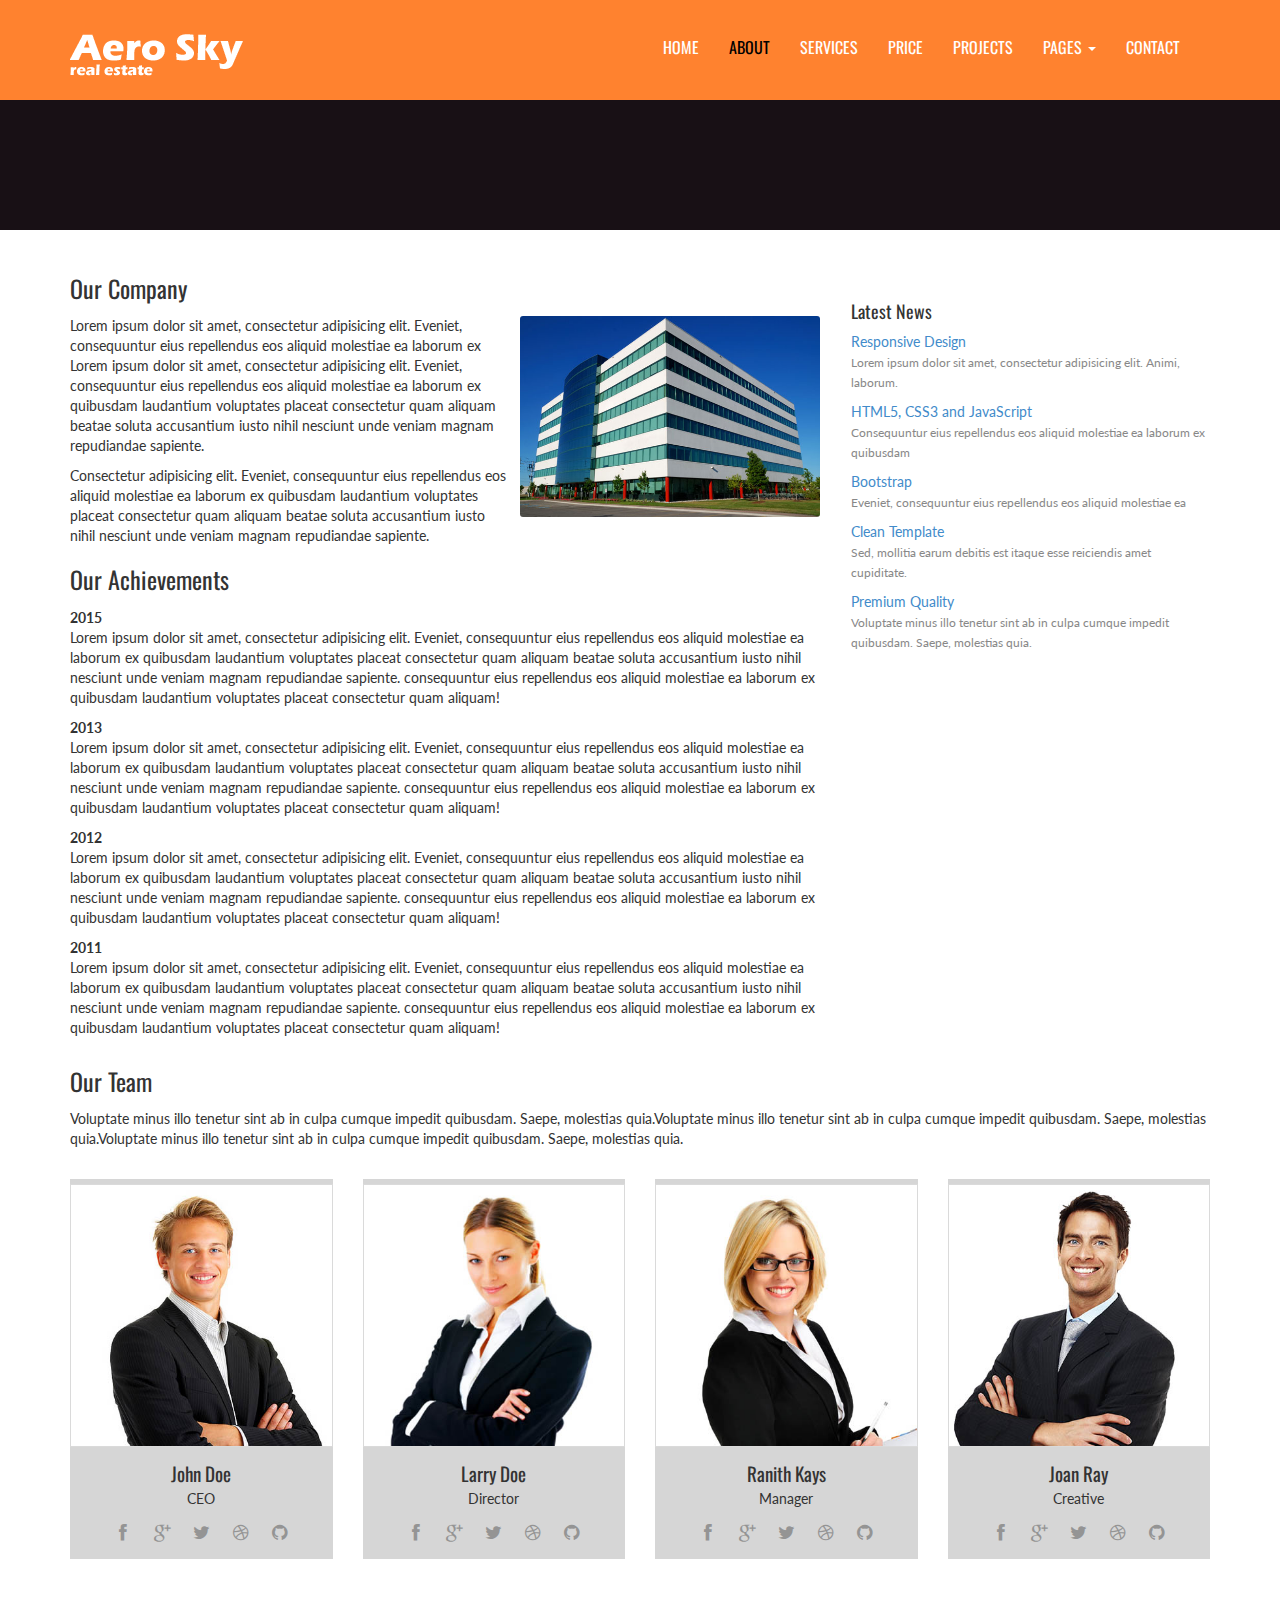
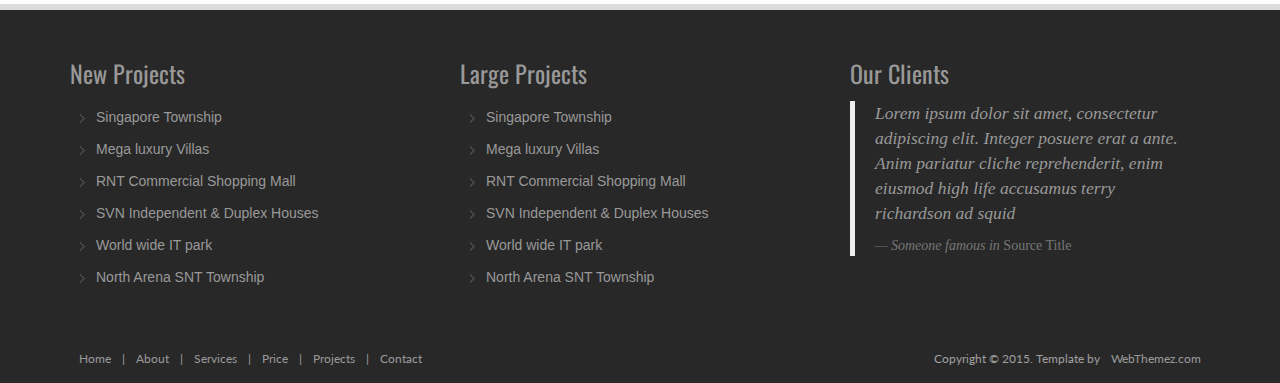
<file: renting.html>
<!--
Author: WebThemez
Author URL: http://webthemez.com
License: Creative Commons Attribution 3.0 Unported
License URL: http://creativecommons.org/licenses/by/3.0/
-->
<!DOCTYPE html>
<html lang="en">
<head>
    <meta charset="utf-8">
    <meta name="viewport" content="width=device-width, initial-scale=1.0">
    <meta name="description" content="Real Estate Builders Free Responsive Website Templates - icon">
    <meta name="author" content="webThemez.com">
	<title>A2S International</title>
    <link rel="favicon" href="assets/images/favicon.png">
    <link rel="stylesheet" media="screen" href="http://fonts.googleapis.com/css?family=Open+Sans:300,400,700">
    <link rel="stylesheet" href="assets/css/bootstrap.min.css">
    <link rel="stylesheet" href="assets/css/font-awesome.min.css">
    <!-- Custom styles for our template -->
    <link rel="stylesheet" href="assets/css/bootstrap-theme.css" media="screen">
    <link rel="stylesheet" href="assets/css/style.css">
    <!-- HTML5 shim and Respond.js IE8 support of HTML5 elements and media queries -->
    <!--[if lt IE 9]>
	<script src="assets/js/html5shiv.js"></script>
	<script src="assets/js/respond.min.js"></script>
	<![endif]-->
</head>

<body>
    <!-- Fixed navbar -->
    <div class="navbar navbar-inverse">
        <div class="container">
            <div class="navbar-header">
                <!-- Button for smallest screens -->
                <button type="button" class="navbar-toggle" data-toggle="collapse" data-target=".navbar-collapse"><span class="icon-bar"></span><span class="icon-bar"></span><span class="icon-bar"></span></button>
                <a class="navbar-brand" href="index.html">
                    <img src="assets/images/logo.png" alt="Techro HTML5 template"></a>
            </div>
            <div class="navbar-collapse collapse">
                <ul class="nav navbar-nav pull-right mainNav">
                    <li><a href="index.html">Home</a></li>
                    <li class="active"><a href="about.html">About</a></li>
                   	<li><a href="services.html">Services</a></li>
					<li><a href="price.html">Price</a></li>
					<li><a href="projects.html">Projects</a></li>
                    <li class="dropdown">
                        <a href="#" class="dropdown-toggle" data-toggle="dropdown">Pages <b class="caret"></b></a>
                        <ul class="dropdown-menu">
                            <li><a href="sidebar-right.html">Right Sidebar</a></li>
                            <li><a href="#">Dummy Link1</a></li>
                            <li><a href="#">Dummy Link2</a></li>
                            <li><a href="#">Dummy Link3</a></li>
                        </ul>
                    </li>
                    <li><a href="contact.html">Contact</a></li>
                </ul>
            </div>
            <!--/.nav-collapse -->
        </div>
    </div>
    <!-- /.navbar -->

    <header id="head" class="secondary">
        <div class="container">
            <div class="row">
                <div class="col-sm-8">
                    <h1>About us</h1>
                </div>
            </div>
        </div>
    </header>

    <!-- container -->
    <section class="container">
        <div class="row">
            <!-- main content -->
            <section class="col-sm-8 maincontent">
                <h3>Our Company</h3>
                <p>
                    <img src="assets/images/about.jpg" alt="" class="img-rounded pull-right" width="300">
                    Lorem ipsum dolor sit amet, consectetur adipisicing elit. Eveniet, consequuntur eius repellendus eos aliquid molestiae ea laborum ex Lorem ipsum dolor sit amet, consectetur adipisicing elit. Eveniet, consequuntur eius repellendus eos aliquid molestiae ea laborum ex quibusdam laudantium voluptates placeat consectetur quam aliquam beatae soluta accusantium iusto nihil nesciunt unde veniam magnam repudiandae sapiente.
                </p>
                <p>Consectetur adipisicing elit. Eveniet, consequuntur eius repellendus eos aliquid molestiae ea laborum ex quibusdam laudantium voluptates placeat consectetur quam aliquam beatae soluta accusantium iusto nihil nesciunt unde veniam magnam repudiandae sapiente.</p>
                <h3>Our Achievements</h3>
                <strong>2015</strong>
                <p>Lorem ipsum dolor sit amet, consectetur adipisicing elit. Eveniet, consequuntur eius repellendus eos aliquid molestiae ea laborum ex quibusdam laudantium voluptates placeat consectetur quam aliquam beatae soluta accusantium iusto nihil nesciunt unde veniam magnam repudiandae sapiente. consequuntur eius repellendus eos aliquid molestiae ea laborum ex quibusdam laudantium voluptates placeat consectetur quam aliquam!</p>
                <strong>2013</strong>
                <p>Lorem ipsum dolor sit amet, consectetur adipisicing elit. Eveniet, consequuntur eius repellendus eos aliquid molestiae ea laborum ex quibusdam laudantium voluptates placeat consectetur quam aliquam beatae soluta accusantium iusto nihil nesciunt unde veniam magnam repudiandae sapiente. consequuntur eius repellendus eos aliquid molestiae ea laborum ex quibusdam laudantium voluptates placeat consectetur quam aliquam!</p>
                <strong>2012</strong>
                <p>Lorem ipsum dolor sit amet, consectetur adipisicing elit. Eveniet, consequuntur eius repellendus eos aliquid molestiae ea laborum ex quibusdam laudantium voluptates placeat consectetur quam aliquam beatae soluta accusantium iusto nihil nesciunt unde veniam magnam repudiandae sapiente. consequuntur eius repellendus eos aliquid molestiae ea laborum ex quibusdam laudantium voluptates placeat consectetur quam aliquam!</p>
                <strong>2011</strong>
                <p>Lorem ipsum dolor sit amet, consectetur adipisicing elit. Eveniet, consequuntur eius repellendus eos aliquid molestiae ea laborum ex quibusdam laudantium voluptates placeat consectetur quam aliquam beatae soluta accusantium iusto nihil nesciunt unde veniam magnam repudiandae sapiente. consequuntur eius repellendus eos aliquid molestiae ea laborum ex quibusdam laudantium voluptates placeat consectetur quam aliquam!</p>
            </section>
            <!-- /main -->

            <!-- Sidebar -->
            <aside class="col-sm-4 sidebar sidebar-right">

                <div class="panel">
                    <h4>Latest News</h4>
                    <ul class="list-unstyled list-spaces">
                        <li><a href="">Responsive Design</a><br>
                            <span class="small text-muted">Lorem ipsum dolor sit amet, consectetur adipisicing elit. Animi, laborum.</span></li>
                        <li><a href="">HTML5, CSS3 and JavaScript</a><br>
                            <span class="small text-muted">Consequuntur eius repellendus eos aliquid molestiae ea laborum ex quibusdam</span></li>
                        <li><a href="">Bootstrap</a><br>
                            <span class="small text-muted">Eveniet, consequuntur eius repellendus eos aliquid molestiae ea</span></li>
                        <li><a href="">Clean Template</a><br>
                            <span class="small text-muted">Sed, mollitia earum debitis est itaque esse reiciendis amet cupiditate.</span></li>
                        <li><a href="">Premium Quality</a><br>
                            <span class="small text-muted">Voluptate minus illo tenetur sint ab in culpa cumque impedit quibusdam. Saepe, molestias quia.</span></li>
                    </ul>
                </div>

            </aside>
            <!-- /Sidebar -->

        </div>
    </section>
    <!-- /container -->
    <section class="team-content">
        <div class="container">
            <div class="row">
                <div class="col-md-12">
                    <h3>Our Team</h3>
                    <p>Voluptate minus illo tenetur sint ab in culpa cumque impedit quibusdam. Saepe, molestias quia.Voluptate minus illo tenetur sint ab in culpa cumque impedit quibusdam. Saepe, molestias quia.Voluptate minus illo tenetur sint ab in culpa cumque impedit quibusdam. Saepe, molestias quia.</p>
                    <br />
                </div>
            </div>
            <div class="row">

                <div class="col-md-3 col-sm-6 col-xs-6">
                    <!-- Team Member -->
                    <div class="team-member">
                        <!-- Image Hover Block -->
                        <div class="member-img">
                            <!-- Image  -->
                            <img class="img-responsive" src="assets/images/photo-1.jpg" alt="">
                        </div>
                        <!-- Member Details -->
                        <h4>John Doe</h4>
                        <!-- Designation -->
                        <span class="pos">CEO</span>
                        <div class="team-socials">
                            <a href="#"><i class="fa fa-facebook"></i></a>
                            <a href="#"><i class="fa fa-google-plus"></i></a>
                            <a href="#"><i class="fa fa-twitter"></i></a>
                            <a href="#"><i class="fa fa-dribbble"></i></a>
                            <a href="#"><i class="fa fa-github"></i></a>
                        </div>
                    </div>
                </div>
                <div class="col-md-3 col-sm-6 col-xs-6">
                    <!-- Team Member -->
                    <div class="team-member pDark">
                        <!-- Image Hover Block -->
                        <div class="member-img">
                            <!-- Image  -->
                            <img class="img-responsive" src="assets/images/photo-2.jpg" alt="">
                        </div>
                        <!-- Member Details -->
                        <h4>Larry Doe</h4>
                        <!-- Designation -->
                        <span class="pos">Director</span>
                        <div class="team-socials">
                            <a href="#"><i class="fa fa-facebook"></i></a>
                            <a href="#"><i class="fa fa-google-plus"></i></a>
                            <a href="#"><i class="fa fa-twitter"></i></a>
                            <a href="#"><i class="fa fa-dribbble"></i></a>
                            <a href="#"><i class="fa fa-github"></i></a>
                        </div>
                    </div>
                </div>
                <div class="col-md-3 col-sm-6 col-xs-6">
                    <!-- Team Member -->
                    <div class="team-member pDark">
                        <!-- Image Hover Block -->
                        <div class="member-img">
                            <!-- Image  -->
                            <img class="img-responsive" src="assets/images/photo-3.jpg" alt="">
                        </div>
                        <!-- Member Details -->
                        <h4>Ranith Kays</h4>
                        <!-- Designation -->
                        <span class="pos">Manager</span>
                        <div class="team-socials">
                            <a href="#"><i class="fa fa-facebook"></i></a>
                            <a href="#"><i class="fa fa-google-plus"></i></a>
                            <a href="#"><i class="fa fa-twitter"></i></a>
                            <a href="#"><i class="fa fa-dribbble"></i></a>
                            <a href="#"><i class="fa fa-github"></i></a>
                        </div>
                    </div>
                </div>
                <div class="col-md-3 col-sm-6 col-xs-6">
                    <!-- Team Member -->
                    <div class="team-member pDark">
                        <!-- Image Hover Block -->
                        <div class="member-img">
                            <!-- Image  -->
                            <img class="img-responsive" src="assets/images/photo-4.jpg" alt="">
                        </div>
                        <!-- Member Details -->
                        <h4>Joan Ray</h4>
                        <!-- Designation -->
                        <span class="pos">Creative</span>
                        <div class="team-socials">
                            <a href="#"><i class="fa fa-facebook"></i></a>
                            <a href="#"><i class="fa fa-google-plus"></i></a>
                            <a href="#"><i class="fa fa-twitter"></i></a>
                            <a href="#"><i class="fa fa-dribbble"></i></a>
                            <a href="#"><i class="fa fa-github"></i></a>
                        </div>
                    </div>
                </div>
            </div>
        </div>
    </section>
    <section class="btm-section secpadding">
	  <div class="container">
      <div class="row">
      	    <div class="col-md-4"><div class="title-box clearfix "><h3 class="title-box_primary">New Projects</h3></div> 
            <div class="list styled custom-list">
            <ul>
            <li><a title="Snatoque penatibus et magnis dis partu rient montes ascetur ridiculus mus." href="#">Singapore Township</a></li>
            <li><a title="Fusce feugiat malesuada odio. Morbi nunc odio gravida at cursus nec luctus." href="#">Mega luxury Villas</a></li>
            <li><a title="Penatibus et magnis dis parturient montes ascetur ridiculus mus." href="#">RNT Commercial Shopping Mall</a></li>
            <li><a title="Morbi nunc odio gravida at cursus nec luctus a lorem. Maecenas tristique orci." href="#">SVN Independent & Duplex Houses</a></li>
            <li><a title="Snatoque penatibus et magnis dis partu rient montes ascetur ridiculus mus." href="#">World wide IT park</a></li>
            <li><a title="Fusce feugiat malesuada odio. Morbi nunc odio gravida at cursus nec luctus." href="#">North Arena SNT Township</a></li>
            </ul>
            </div>
         </div>
        
        <div class="col-md-4"><div class="title-box clearfix "><h3 class="title-box_primary">Large Projects</h3></div> 
            <div class="list styled custom-list">
            <ul>
            <li><a title="Snatoque penatibus et magnis dis partu rient montes ascetur ridiculus mus." href="#">Singapore Township</a></li>
            <li><a title="Fusce feugiat malesuada odio. Morbi nunc odio gravida at cursus nec luctus." href="#">Mega luxury Villas</a></li>
            <li><a title="Penatibus et magnis dis parturient montes ascetur ridiculus mus." href="#">RNT Commercial Shopping Mall</a></li>
            <li><a title="Morbi nunc odio gravida at cursus nec luctus a lorem. Maecenas tristique orci." href="#">SVN Independent & Duplex Houses</a></li>
            <li><a title="Snatoque penatibus et magnis dis partu rient montes ascetur ridiculus mus." href="#">World wide IT park</a></li>
            <li><a title="Fusce feugiat malesuada odio. Morbi nunc odio gravida at cursus nec luctus." href="#">North Arena SNT Township</a></li>
            </ul>
            </div>
         </div>
         <div class="col-md-4"><div class="title-box clearfix "><h3 class="title-box_primary">Our Clients</h3></div> 
            <blockquote class="blockquote-1">
					<p>Lorem ipsum dolor sit amet, consectetur adipiscing elit. Integer posuere erat a ante. Anim pariatur cliche reprehenderit, enim eiusmod high life accusamus terry richardson ad squid</p>
					<small>Someone famous in <cite title="Source Title">Source Title</cite></small>
				</blockquote></div>
         
      </div></div>
      </section>
      
    	 
    <footer id="footer">
	 
		<div class="footer2">
			<div class="container">
				<div class="row">

					<div class="col-md-6 panel">
						<div class="panel-body">
							<p class="simplenav">
								<a href="index.html">Home</a> | 
								<a href="about.html">About</a> |
								<a href="services.html">Services</a> |
								<a href="price.html">Price</a> |
								<a href="projects.html">Projects</a> |
								<a href="contact.html">Contact</a>
							</p>
						</div>
					</div>

					<div class="col-md-6 panel">
						<div class="panel-body">
							<p class="text-right">
								Copyright &copy; 2015. Template by <a href="http://webthemez.com/" rel="develop">WebThemez.com</a>
							</p>
						</div>
					</div>

				</div>
				<!-- /row of panels -->
			</div>
		</div>
	</footer>


    <!-- JavaScript libs are placed at the end of the document so the pages load faster -->
    <script src="http://ajax.googleapis.com/ajax/libs/jquery/1.10.2/jquery.min.js"></script>
    <script src="http://netdna.bootstrapcdn.com/bootstrap/3.0.0/js/bootstrap.min.js"></script>
    <script src="assets/js/custom.js"></script>
</body>
</html>
</file>
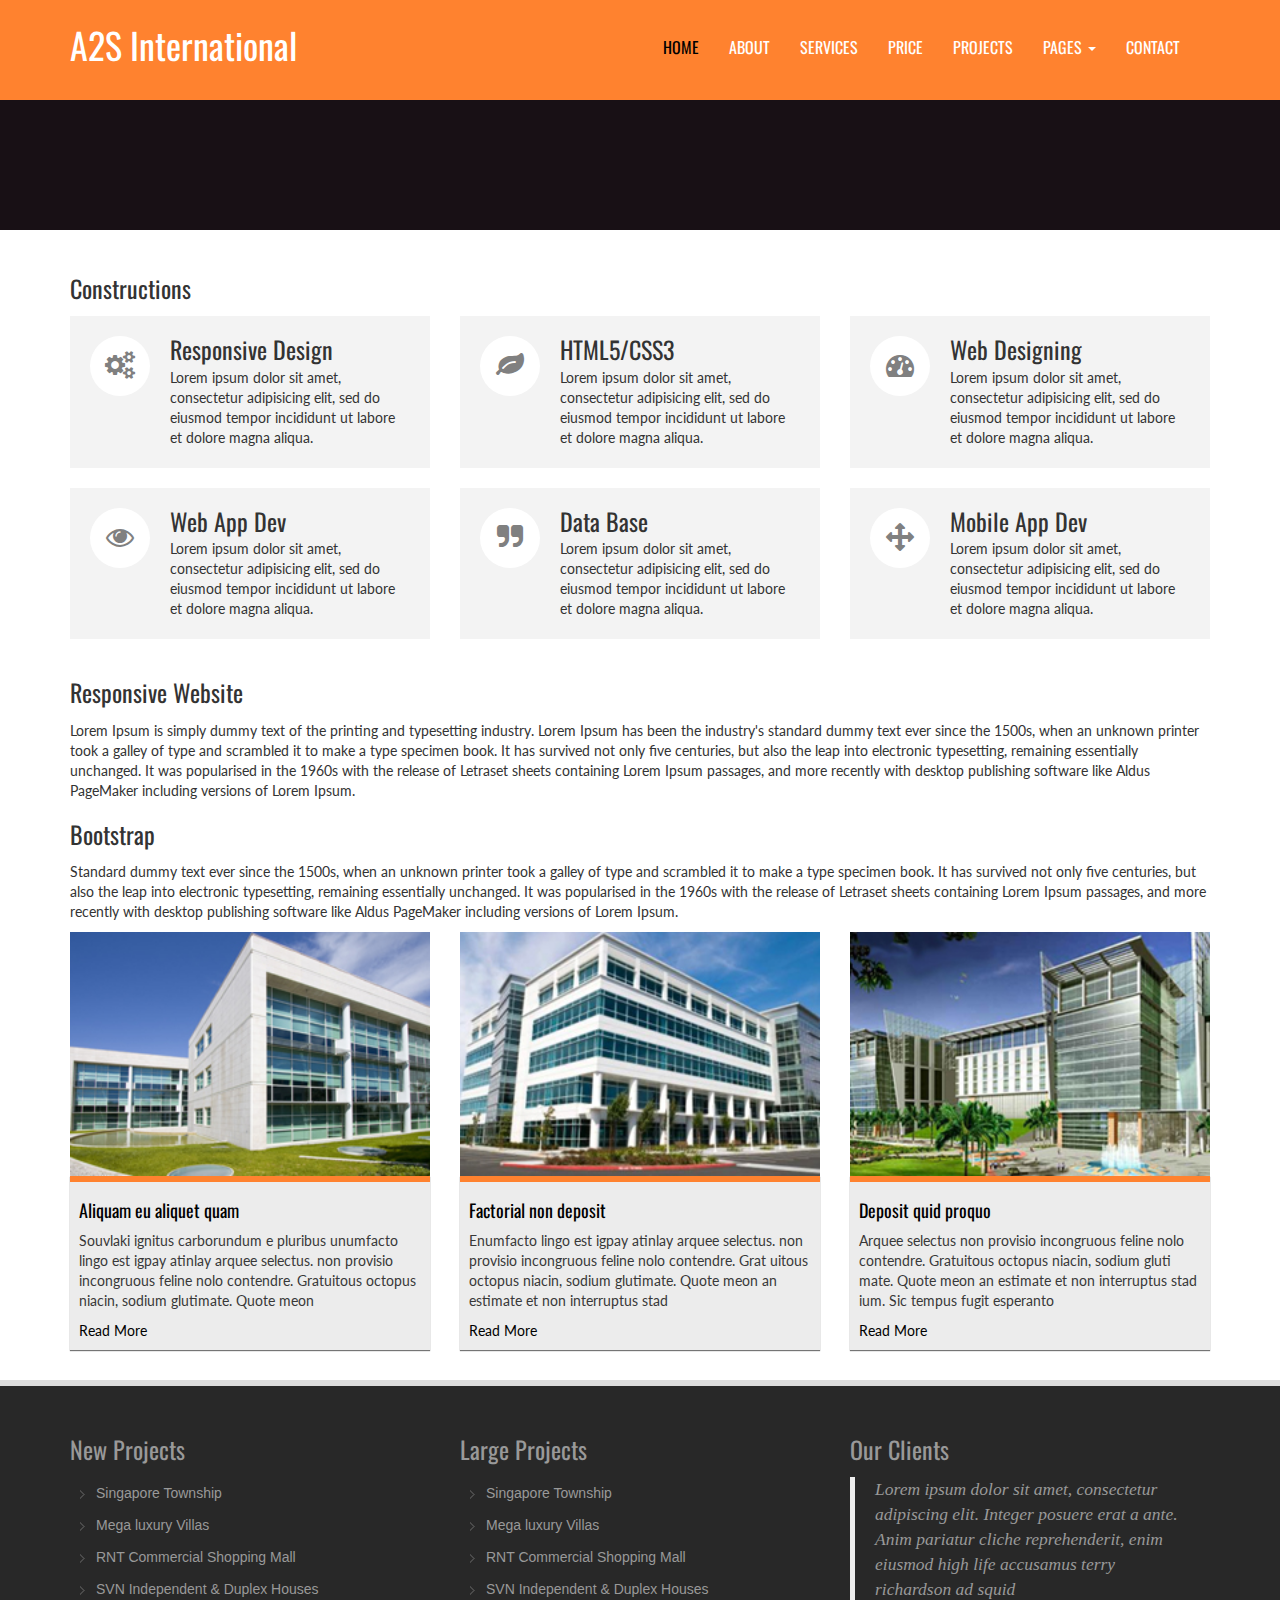
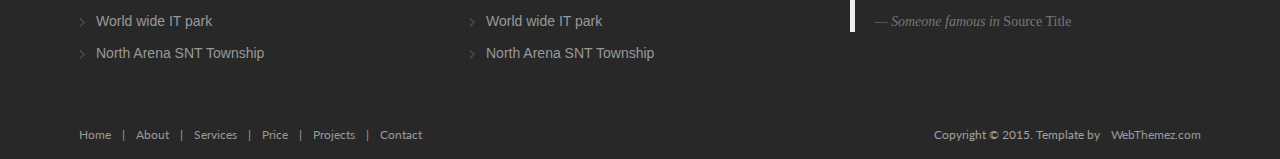
<file: services.html>
<!--
Author: WebThemez
Author URL: http://webthemez.com
License: Creative Commons Attribution 3.0 Unported
License URL: http://creativecommons.org/licenses/by/3.0/
-->
<!DOCTYPE html>
<html lang="en">
<head>
	<meta charset="utf-8">
	<meta name="viewport" content="width=device-width, initial-scale=1.0">
	<meta name="description" content="Real Estate Builders Free Responsive Website Templates - icon">
	<meta name="author" content="webThemez.com">
	<title>A2S International</title>
	<link rel="favicon" href="assets/images/favicon.png">
	<link rel="stylesheet" media="screen" href="http://fonts.googleapis.com/css?family=Open+Sans:300,400,700">
	<link rel="stylesheet" href="assets/css/bootstrap.min.css">
	<link rel="stylesheet" href="assets/css/font-awesome.min.css">
	<!-- Custom styles for our template -->
	<link rel="stylesheet" href="assets/css/bootstrap-theme.css" media="screen">
	<link rel="stylesheet" href="assets/css/style.css">
	<!-- HTML5 shim and Respond.js IE8 support of HTML5 elements and media queries -->
	<!--[if lt IE 9]>
	<script src="assets/js/html5shiv.js"></script>
	<script src="assets/js/respond.min.js"></script>
	<![endif]-->
</head>

<body>

	<!-- Fixed navbar -->
	<div class="navbar navbar-inverse">
		<div class="container">
			<div class="navbar-header">
				<!-- Button for smallest screens -->
				<button type="button" class="navbar-toggle" data-toggle="collapse" data-target=".navbar-collapse"><span class="icon-bar"></span><span class="icon-bar"></span><span class="icon-bar"></span></button>
				<a class="navbar-brand" href="index.html" style="margin: 0px; padding: 0px;">
					<!-- <img src="assets/images/logo.png" alt="Techro HTML5 template"> -->
                     <h1 style="margin: 0px; padding: 0px;">A2S International</h1>
                     <h3 style="margin: 0px; padding: 0px;"></h3>
                </a>
			</div>
			<div class="navbar-collapse collapse">
				<ul class="nav navbar-nav pull-right mainNav">
					<li class="active"><a href="index.html">Home</a></li>
					<li><a href="about.html">About</a></li>
					<li><a href="services.html">Services</a></li>
					<li><a href="price.html">Price</a></li>
					<li><a href="projects.html">Projects</a></li>
					<li class="dropdown">
						<a href="#" class="dropdown-toggle" data-toggle="dropdown">Pages <b class="caret"></b></a>
						<ul class="dropdown-menu">
							<li><a href="sidebar-right.html">Right Sidebar</a></li>
							<li><a href="#">Dummy Link1</a></li>
							<li><a href="#">Dummy Link2</a></li>
							<li><a href="#">Dummy Link3</a></li>
						</ul>
					</li>
					<li><a href="contact.html">Contact</a></li>

				</ul>
			</div>
			<!--/.nav-collapse -->
		</div>
	</div>
	<!-- /.navbar -->

	<header id="head" class="secondary">
		<div class="container">
			<div class="row">
				<div class="col-sm-8">
					<h1>Services</h1>
				</div>
			</div>
		</div>
	</header>
	<div id="courses">
		<section class="container">
			<h3>Constructions</h3>
			<div class="row">
				<div class="col-md-4">
					<div class="featured-box">
						<i class="fa fa-cogs fa-2x"></i>
						<div class="text">
							<h3>Responsive Design</h3>
							Lorem ipsum dolor sit amet, consectetur adipisicing elit, sed do eiusmod tempor incididunt ut labore et dolore magna aliqua.
						</div>
					</div>
				</div>
				<div class="col-md-4">
					<div class="featured-box">
						<i class="fa fa-leaf fa-2x"></i>
						<div class="text">
							<h3>HTML5/CSS3</h3>
							Lorem ipsum dolor sit amet, consectetur adipisicing elit, sed do eiusmod tempor incididunt ut labore et dolore magna aliqua.
						</div>
					</div>
				</div>
				<div class="col-md-4">
					<div class="featured-box">
						<i class="fa fa-tachometer fa-2x"></i>
						<div class="text">
							<h3>Web Designing</h3>
							Lorem ipsum dolor sit amet, consectetur adipisicing elit, sed do eiusmod tempor incididunt ut labore et dolore magna aliqua.
						</div>
					</div>
				</div>
			</div>
			<div class="row">
				<div class="col-md-4">
					<div class="featured-box">
						<i class="fa fa-eye fa-2x"></i>
						<div class="text">
							<h3>Web App Dev</h3>
							Lorem ipsum dolor sit amet, consectetur adipisicing elit, sed do eiusmod tempor incididunt ut labore et dolore magna aliqua.
						</div>
					</div>
				</div>
				<div class="col-md-4">
					<div class="featured-box">
						<i class="fa fa-quote-right fa-2x"></i>
						<div class="text">
							<h3>Data Base</h3>
							Lorem ipsum dolor sit amet, consectetur adipisicing elit, sed do eiusmod tempor incididunt ut labore et dolore magna aliqua.
						</div>
					</div>
				</div>
				<div class="col-md-4">
					<div class="featured-box">
						<i class="fa fa-arrows fa-2x"></i>
						<div class="text">
							<h3>Mobile App Dev</h3>
							Lorem ipsum dolor sit amet, consectetur adipisicing elit, sed do eiusmod tempor incididunt ut labore et dolore magna aliqua.
						</div>
					</div>
				</div>
			</div>

		</section>
	</div>
	<!-- container -->
	<div class="container">
		<div class="row">
			<!-- Article content -->
			<section class="col-sm-12 maincontent">
				<h3>Responsive Website</h3>
				<p>
					Lorem Ipsum is simply dummy text of the printing and typesetting industry. Lorem Ipsum has been the industry's standard dummy text ever since the 1500s, when an unknown printer took a galley of type and scrambled it to make a type specimen book. It has survived not only five centuries, but also the leap into electronic typesetting, remaining essentially unchanged. It was popularised in the 1960s with the release of Letraset sheets containing Lorem Ipsum passages, and more recently with desktop publishing software like Aldus PageMaker including versions of Lorem Ipsum.
				</p>
				<h3>Bootstrap</h3>
				<p>Standard dummy text ever since the 1500s, when an unknown printer took a galley of type and scrambled it to make a type specimen book. It has survived not only five centuries, but also the leap into electronic typesetting, remaining essentially unchanged. It was popularised in the 1960s with the release of Letraset sheets containing Lorem Ipsum passages, and more recently with desktop publishing software like Aldus PageMaker including versions of Lorem Ipsum.</p>
			</section>
		</div>
		<div class="row offs1">

                    <div class="col-md-4 col-sm-6 col-xs-12">
                        <div class="thumbnail thumbnail4">
                            <img src="assets/images/news2.jpg" alt="">

                            <div class="caption">
                                <h4>
                                    <a href="#">
                                        Aliquam eu aliquet quam
                                    </a>
                                </h4>

                                <p>
                                    Souvlaki ignitus carborundum e pluribus unumfacto lingo est igpay atinlay arquee
                                    selectus. non provisio incongruous feline nolo contendre. Gratuitous octopus niacin,
                                    sodium glutimate. Quote meon
                                </p>
                                <a href="#" data-title="Read More" class="btn-link"><span>Read More</span></a>
                            </div>
                        </div>
                    </div>
                    <div class="col-md-4 col-sm-6 col-xs-12">
                        <div class="thumbnail thumbnail4">
                            <img src="assets/images/news3.jpg" alt="">

                            <div class="caption">
                                <h4>
                                    <a href="#">
                                        Factorial non deposit
                                    </a>
                                </h4>

                                <p>
                                    Enumfacto lingo est igpay atinlay arquee selectus.
                                    non provisio incongruous feline nolo contendre. Grat uitous octopus niacin, sodium
                                    glutimate. Quote meon an estimate et non interruptus stad
                                </p>
                                <a href="#" data-title="Read More" class="btn-link"><span>Read More</span></a>
                            </div>
                        </div>
                    </div>
                    <div class="col-md-4 col-sm-6 col-xs-12">
                        <div class="thumbnail thumbnail4">
                            <img src="assets/images/news4.jpg" alt="">

                            <div class="caption">
                                <h4>
                                    <a href="#">
                                        Deposit quid proquo
                                    </a>
                                </h4>

                                <p>
                                    Arquee selectus non provisio incongruous feline nolo contendre. Gratuitous octopus
                                    niacin, sodium gluti mate. Quote meon an estimate et non interruptus stad ium. Sic
                                    tempus fugit esperanto
                                </p>
                                <a href="#" data-title="Read More" class="btn-link"><span>Read More</span></a>
                            </div>
                        </div>
                    </div>

                </div>
	</div>
	<!-- /container -->

	 <section class="btm-section secpadding">
	  <div class="container">
      <div class="row">
      	    <div class="col-md-4"><div class="title-box clearfix "><h3 class="title-box_primary">New Projects</h3></div> 
            <div class="list styled custom-list">
            <ul>
            <li><a title="Snatoque penatibus et magnis dis partu rient montes ascetur ridiculus mus." href="#">Singapore Township</a></li>
            <li><a title="Fusce feugiat malesuada odio. Morbi nunc odio gravida at cursus nec luctus." href="#">Mega luxury Villas</a></li>
            <li><a title="Penatibus et magnis dis parturient montes ascetur ridiculus mus." href="#">RNT Commercial Shopping Mall</a></li>
            <li><a title="Morbi nunc odio gravida at cursus nec luctus a lorem. Maecenas tristique orci." href="#">SVN Independent & Duplex Houses</a></li>
            <li><a title="Snatoque penatibus et magnis dis partu rient montes ascetur ridiculus mus." href="#">World wide IT park</a></li>
            <li><a title="Fusce feugiat malesuada odio. Morbi nunc odio gravida at cursus nec luctus." href="#">North Arena SNT Township</a></li>
            </ul>
            </div>
         </div>
        
        <div class="col-md-4"><div class="title-box clearfix "><h3 class="title-box_primary">Large Projects</h3></div> 
            <div class="list styled custom-list">
            <ul>
            <li><a title="Snatoque penatibus et magnis dis partu rient montes ascetur ridiculus mus." href="#">Singapore Township</a></li>
            <li><a title="Fusce feugiat malesuada odio. Morbi nunc odio gravida at cursus nec luctus." href="#">Mega luxury Villas</a></li>
            <li><a title="Penatibus et magnis dis parturient montes ascetur ridiculus mus." href="#">RNT Commercial Shopping Mall</a></li>
            <li><a title="Morbi nunc odio gravida at cursus nec luctus a lorem. Maecenas tristique orci." href="#">SVN Independent & Duplex Houses</a></li>
            <li><a title="Snatoque penatibus et magnis dis partu rient montes ascetur ridiculus mus." href="#">World wide IT park</a></li>
            <li><a title="Fusce feugiat malesuada odio. Morbi nunc odio gravida at cursus nec luctus." href="#">North Arena SNT Township</a></li>
            </ul>
            </div>
         </div>
         <div class="col-md-4"><div class="title-box clearfix "><h3 class="title-box_primary">Our Clients</h3></div> 
            <blockquote class="blockquote-1">
					<p>Lorem ipsum dolor sit amet, consectetur adipiscing elit. Integer posuere erat a ante. Anim pariatur cliche reprehenderit, enim eiusmod high life accusamus terry richardson ad squid</p>
					<small>Someone famous in <cite title="Source Title">Source Title</cite></small>
				</blockquote></div>
         
      </div></div>
      </section>
      
    	 
    <footer id="footer">
	 
		<div class="footer2">
			<div class="container">
				<div class="row">

					<div class="col-md-6 panel">
						<div class="panel-body">
							<p class="simplenav">
								<a href="index.html">Home</a> | 
								<a href="about.html">About</a> |
								<a href="services.html">Services</a> |
								<a href="price.html">Price</a> |
								<a href="projects.html">Projects</a> |
								<a href="contact.html">Contact</a>
							</p>
						</div>
					</div>

					<div class="col-md-6 panel">
						<div class="panel-body">
							<p class="text-right">
								Copyright &copy; 2015. Template by <a href="http://webthemez.com/" rel="develop">WebThemez.com</a>
							</p>
						</div>
					</div>

				</div>
				<!-- /row of panels -->
			</div>
		</div>
	</footer>




	<!-- JavaScript libs are placed at the end of the document so the pages load faster -->
	<script src="http://ajax.googleapis.com/ajax/libs/jquery/1.10.2/jquery.min.js"></script>
	<script src="http://netdna.bootstrapcdn.com/bootstrap/3.0.0/js/bootstrap.min.js"></script>
	<script src="assets/js/custom.js"></script>
</body>
</html>
</file>
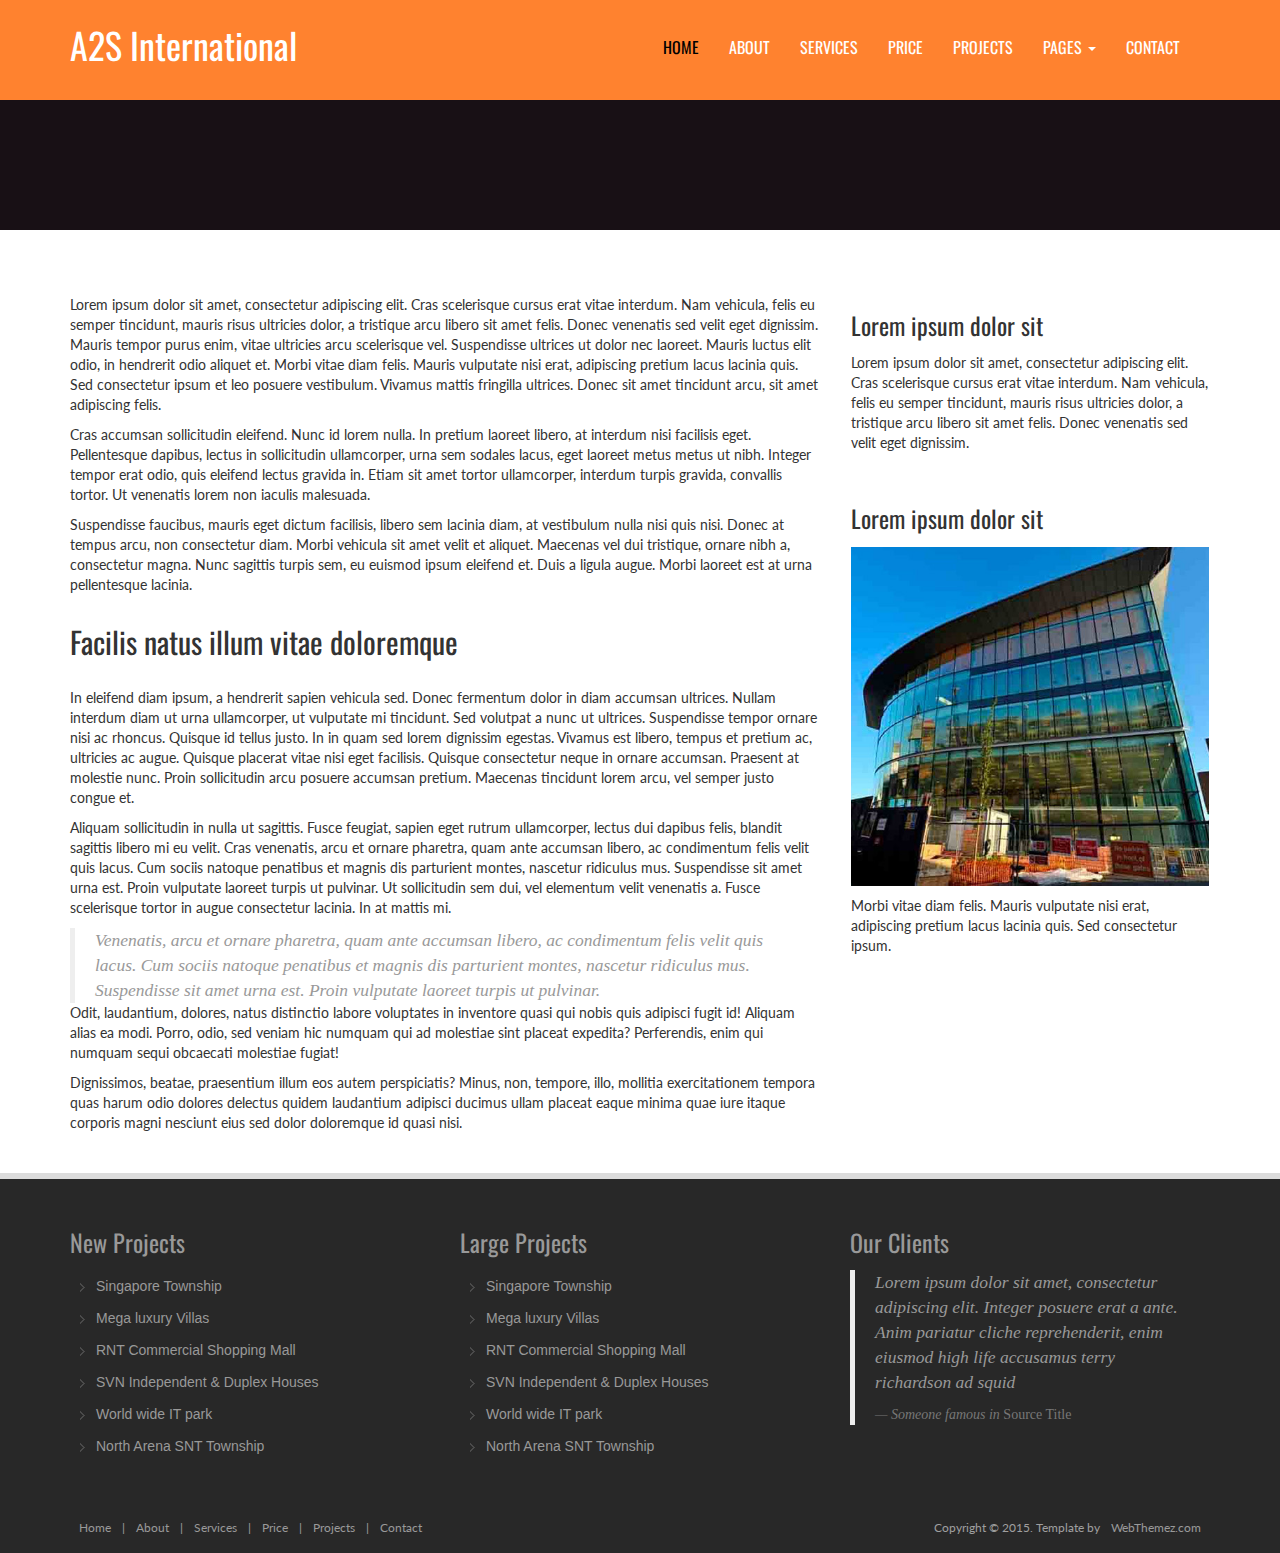
<file: sidebar-right.html>
<!--
Author: WebThemez
Author URL: http://webthemez.com
License: Creative Commons Attribution 3.0 Unported
License URL: http://creativecommons.org/licenses/by/3.0/
-->
<!DOCTYPE html>
<html lang="en">
<head>
	<meta charset="utf-8">
	<meta name="viewport" content="width=device-width, initial-scale=1.0">
	<meta name="description" content="Real Estate Builders Free Responsive Website Templates - icon">
	<meta name="author" content="webThemez.com">
	<title>A2S International</title>
	<link rel="favicon" href="assets/images/favicon.png">
	<link rel="stylesheet" media="screen" href="http://fonts.googleapis.com/css?family=Open+Sans:300,400,700">
	<link rel="stylesheet" href="assets/css/bootstrap.min.css">
	<link rel="stylesheet" href="assets/css/font-awesome.min.css">
	<!-- Custom styles-->
	<link rel="stylesheet" href="assets/css/bootstrap-theme.css" media="screen">
	<link rel="stylesheet" href="assets/css/style.css">
	<!-- HTML5 shim and Respond.js IE8 support of HTML5 elements and media queries -->
	<!--[if lt IE 9]>
	<script src="assets/js/html5shiv.js"></script>
	<script src="assets/js/respond.min.js"></script>
	<![endif]-->
</head>

<body>

	<!-- Fixed navbar -->
	<div class="navbar navbar-inverse">
		<div class="container">
			<div class="navbar-header">
				<!-- Button for smallest screens -->
				<button type="button" class="navbar-toggle" data-toggle="collapse" data-target=".navbar-collapse"><span class="icon-bar"></span><span class="icon-bar"></span><span class="icon-bar"></span></button>
				<a class="navbar-brand" href="index.html" style="margin: 0px; padding: 0px;">
					<!-- <img src="assets/images/logo.png" alt="Techro HTML5 template"> -->
                     <h1 style="margin: 0px; padding: 0px;">A2S International</h1>
                     <h3 style="margin: 0px; padding: 0px;"></h3>
                </a>
			</div>
			<div class="navbar-collapse collapse">
				<ul class="nav navbar-nav pull-right mainNav">
					<li class="active"><a href="index.html">Home</a></li>
					<li><a href="about.html">About</a></li>
					<li><a href="services.html">Services</a></li>
					<li><a href="price.html">Price</a></li>
					<li><a href="projects.html">Projects</a></li>
					<li class="dropdown">
						<a href="#" class="dropdown-toggle" data-toggle="dropdown">Pages <b class="caret"></b></a>
						<ul class="dropdown-menu">
							<li><a href="sidebar-right.html">Right Sidebar</a></li>
							<li><a href="#">Dummy Link1</a></li>
							<li><a href="#">Dummy Link2</a></li>
							<li><a href="#">Dummy Link3</a></li>
						</ul>
					</li>
					<li><a href="contact.html">Contact</a></li>

				</ul>
			</div>
			<!--/.nav-collapse -->
		</div>
	</div>
	<!-- /.navbar -->

	<header id="head" class="secondary">
		<div class="container">
			<div class="row">
				<div class="col-sm-8">
					<h1>Lorem ipsum dolor sit amet</h1>
				</div>
			</div>
		</div>
	</header>

	<!-- container -->
	<section class="container">

		<div class="row">

			<!-- Article main content -->
			<article class="col-md-8 maincontent">
				<br />
				<br />
				<p>Lorem ipsum dolor sit amet, consectetur adipiscing elit. Cras scelerisque cursus erat vitae interdum. Nam vehicula, felis eu semper tincidunt, mauris risus ultricies dolor, a tristique arcu libero sit amet felis. Donec venenatis sed velit eget dignissim. Mauris tempor purus enim, vitae ultricies arcu scelerisque vel. Suspendisse ultrices ut dolor nec laoreet. Mauris luctus elit odio, in hendrerit odio aliquet et. Morbi vitae diam felis. Mauris vulputate nisi erat, adipiscing pretium lacus lacinia quis. Sed consectetur ipsum et leo posuere vestibulum. Vivamus mattis fringilla ultrices. Donec sit amet tincidunt arcu, sit amet adipiscing felis.</p>

				<p>Cras accumsan sollicitudin eleifend. Nunc id lorem nulla. In pretium laoreet libero, at interdum nisi facilisis eget. Pellentesque dapibus, lectus in sollicitudin ullamcorper, urna sem sodales lacus, eget laoreet metus metus ut nibh. Integer tempor erat odio, quis eleifend lectus gravida in. Etiam sit amet tortor ullamcorper, interdum turpis gravida, convallis tortor. Ut venenatis lorem non iaculis malesuada.</p>

				<p>Suspendisse faucibus, mauris eget dictum facilisis, libero sem lacinia diam, at vestibulum nulla nisi quis nisi. Donec at tempus arcu, non consectetur diam. Morbi vehicula sit amet velit et aliquet. Maecenas vel dui tristique, ornare nibh a, consectetur magna. Nunc sagittis turpis sem, eu euismod ipsum eleifend et. Duis a ligula augue. Morbi laoreet est at urna pellentesque lacinia.</p>

				<h2>Facilis natus illum vitae doloremque</h2>
				<p>In eleifend diam ipsum, a hendrerit sapien vehicula sed. Donec fermentum dolor in diam accumsan ultrices. Nullam interdum diam ut urna ullamcorper, ut vulputate mi tincidunt. Sed volutpat a nunc ut ultrices. Suspendisse tempor ornare nisi ac rhoncus. Quisque id tellus justo. In in quam sed lorem dignissim egestas. Vivamus est libero, tempus et pretium ac, ultricies ac augue. Quisque placerat vitae nisi eget facilisis. Quisque consectetur neque in ornare accumsan. Praesent at molestie nunc. Proin sollicitudin arcu posuere accumsan pretium. Maecenas tincidunt lorem arcu, vel semper justo congue et.</p>

				<p>Aliquam sollicitudin in nulla ut sagittis. Fusce feugiat, sapien eget rutrum ullamcorper, lectus dui dapibus felis, blandit sagittis libero mi eu velit. Cras venenatis, arcu et ornare pharetra, quam ante accumsan libero, ac condimentum felis velit quis lacus. Cum sociis natoque penatibus et magnis dis parturient montes, nascetur ridiculus mus. Suspendisse sit amet urna est. Proin vulputate laoreet turpis ut pulvinar. Ut sollicitudin sem dui, vel elementum velit venenatis a. Fusce scelerisque tortor in augue consectetur lacinia. In at mattis mi.</p>

				<blockquote>Venenatis, arcu et ornare pharetra, quam ante accumsan libero, ac condimentum felis velit quis lacus. Cum sociis natoque penatibus et magnis dis parturient montes, nascetur ridiculus mus. Suspendisse sit amet urna est. Proin vulputate laoreet turpis ut pulvinar.</blockquote>
				<p>Odit, laudantium, dolores, natus distinctio labore voluptates in inventore quasi qui nobis quis adipisci fugit id! Aliquam alias ea modi. Porro, odio, sed veniam hic numquam qui ad molestiae sint placeat expedita? Perferendis, enim qui numquam sequi obcaecati molestiae fugiat!</p>
				<p>Dignissimos, beatae, praesentium illum eos autem perspiciatis? Minus, non, tempore, illo, mollitia exercitationem tempora quas harum odio dolores delectus quidem laudantium adipisci ducimus ullam placeat eaque minima quae iure itaque corporis magni nesciunt eius sed dolor doloremque id quasi nisi.</p>
			</article>
			<!-- /Article -->

			<!-- Sidebar -->
			<aside class="col-md-4 sidebar sidebar-right">

				<div class="row panel">
					<div class="col-xs-12">
						<h3>Lorem ipsum dolor sit</h3>
						<p>Lorem ipsum dolor sit amet, consectetur adipiscing elit. Cras scelerisque cursus erat vitae interdum. Nam vehicula, felis eu semper tincidunt, mauris risus ultricies dolor, a tristique arcu libero sit amet felis. Donec venenatis sed velit eget dignissim.</p>
					</div>
				</div>
				<div class="row panel">
					<div class="col-xs-12">
						<h3>Lorem ipsum dolor sit</h3>
						<p>
							<img src="assets/images/1.jpg" alt="">
						</p>
						<p>Morbi vitae diam felis. Mauris vulputate nisi erat, adipiscing pretium lacus lacinia quis. Sed consectetur ipsum.</p>
					</div>
				</div>

			</aside>
			<!-- /Sidebar -->

		</div>
	</section>
	<!-- /container -->
 <section class="btm-section secpadding">
	  <div class="container">
      <div class="row">
      	    <div class="col-md-4"><div class="title-box clearfix "><h3 class="title-box_primary">New Projects</h3></div> 
            <div class="list styled custom-list">
            <ul>
            <li><a title="Snatoque penatibus et magnis dis partu rient montes ascetur ridiculus mus." href="#">Singapore Township</a></li>
            <li><a title="Fusce feugiat malesuada odio. Morbi nunc odio gravida at cursus nec luctus." href="#">Mega luxury Villas</a></li>
            <li><a title="Penatibus et magnis dis parturient montes ascetur ridiculus mus." href="#">RNT Commercial Shopping Mall</a></li>
            <li><a title="Morbi nunc odio gravida at cursus nec luctus a lorem. Maecenas tristique orci." href="#">SVN Independent & Duplex Houses</a></li>
            <li><a title="Snatoque penatibus et magnis dis partu rient montes ascetur ridiculus mus." href="#">World wide IT park</a></li>
            <li><a title="Fusce feugiat malesuada odio. Morbi nunc odio gravida at cursus nec luctus." href="#">North Arena SNT Township</a></li>
            </ul>
            </div>
         </div>
        
        <div class="col-md-4"><div class="title-box clearfix "><h3 class="title-box_primary">Large Projects</h3></div> 
            <div class="list styled custom-list">
            <ul>
            <li><a title="Snatoque penatibus et magnis dis partu rient montes ascetur ridiculus mus." href="#">Singapore Township</a></li>
            <li><a title="Fusce feugiat malesuada odio. Morbi nunc odio gravida at cursus nec luctus." href="#">Mega luxury Villas</a></li>
            <li><a title="Penatibus et magnis dis parturient montes ascetur ridiculus mus." href="#">RNT Commercial Shopping Mall</a></li>
            <li><a title="Morbi nunc odio gravida at cursus nec luctus a lorem. Maecenas tristique orci." href="#">SVN Independent & Duplex Houses</a></li>
            <li><a title="Snatoque penatibus et magnis dis partu rient montes ascetur ridiculus mus." href="#">World wide IT park</a></li>
            <li><a title="Fusce feugiat malesuada odio. Morbi nunc odio gravida at cursus nec luctus." href="#">North Arena SNT Township</a></li>
            </ul>
            </div>
         </div>
         <div class="col-md-4"><div class="title-box clearfix "><h3 class="title-box_primary">Our Clients</h3></div> 
            <blockquote class="blockquote-1">
					<p>Lorem ipsum dolor sit amet, consectetur adipiscing elit. Integer posuere erat a ante. Anim pariatur cliche reprehenderit, enim eiusmod high life accusamus terry richardson ad squid</p>
					<small>Someone famous in <cite title="Source Title">Source Title</cite></small>
				</blockquote></div>
         
      </div></div>
      </section>
      
    	 
    <footer id="footer">
	 
		<div class="footer2">
			<div class="container">
				<div class="row">

					<div class="col-md-6 panel">
						<div class="panel-body">
							<p class="simplenav">
								<a href="index.html">Home</a> | 
								<a href="about.html">About</a> |
								<a href="services.html">Services</a> |
								<a href="price.html">Price</a> |
								<a href="projects.html">Projects</a> |
								<a href="contact.html">Contact</a>
							</p>
						</div>
					</div>

					<div class="col-md-6 panel">
						<div class="panel-body">
							<p class="text-right">
								Copyright &copy; 2015. Template by <a href="http://webthemez.com/" rel="develop">WebThemez.com</a>
							</p>
						</div>
					</div>

				</div>
				<!-- /row of panels -->
			</div>
		</div>
	</footer>


	<!-- JavaScript libs are placed at the end of the document so the pages load faster -->
	<script src="http://ajax.googleapis.com/ajax/libs/jquery/1.10.2/jquery.min.js"></script>
	<script src="http://netdna.bootstrapcdn.com/bootstrap/3.0.0/js/bootstrap.min.js"></script>
	<script src="assets/js/custom.js"></script>
</body>
</html>
</file>
<file: assets/css/style.css>
/*
Theme: Real Estate Builders Free Responsive Website Templates - iconDescription: Free to use for personal and commercial use
Author: WebThemez.com
Website: http://webthemez.com
Note: Please do not remove the footer backlink (webthemez.com)--(if you want to remove contact: webthemez@gmail.com)
Licence: Creative Commons Attribution 3.0** - http://creativecommons.org/licenses/by/3.0/
*/
@import url(http://fonts.googleapis.com/css?family=Oswald:400,700);
@import url(http://fonts.googleapis.com/css?family=Lato:400,700);
body {
	font-family: 'Lato', sans-serif;
	font-weight: normal;
}
/*General*/
h1, h2, h3, h4, h5, h6 {
	font-weight: normal;
	font-family: 'Oswald', sans-serif;
}
h1, .h1, h2, .h2, h3, .h3 {
	margin-bottom: 15px;
}
h2 {
	margin: 30px 0;
}
.navbar-toggle {
	background-color: rgba(0, 0, 0, 0.89);
}
.navbar-nav>li>a {
	padding-top: 12px;
	padding-bottom: 12px;
	font-family: 'Oswald', sans-serif;
	font-weight: 400 !important;
}
blockquote {
	font-style: italic;
	font-family: Georgia;
	color: #999;
	margin: 0px 0 0px;
	padding: 0px 20px;
}
label {
	color: #777;
}
.btn-inline {
	color: #F7FF2C;
	font-size: 16px;
	font-weight: 600;
}
.form-control {
	display: block;
	width: 100%;
	height: 41px;
	padding: 6px 12px;
	font-size: 14px;
	line-height: 2.428571;
	color: #555;
	background-color: #FFFFFF;
	background-image: none;
	border: 1px solid #ccc;
	border-radius: 0px;
}
.navbar-inverse .navbar-brand img {
	/* width: 171px; */
}
.section-title {
	margin-bottom: 20px;
}
/* Header */
#head {
	/*background: #181015 url( ../images/bg_header.jpg) no-repeat;*/
	background-size: cover;
	height: 750px;
	text-align: center;
	color: white;
	font-weight: 300;
	position: relative;
	background-position-x: center;
}
#head.secondary {
	height: 100px;
	min-height: 100px;
	padding-top: 0px;
}
#head .lead {
	font-size: 44px;
	margin-bottom: 6px;
	color: white;
	line-height: 1.15em;
}
#head .tagline {
	color: rgba(255,255,255,0.75);
	margin-bottom: 25px;
}
#head .tagline a {
	color: #fff;
}
#head .btn {
	margin-bottom: 10px;
}
#head .btn-default {
	text-shadow: none;
	background: transparent;
	color: rgba(255,255,255,.5);
	-webkit-box-shadow: inset 0px 0px 0px 3px rgba(255,255,255,.5);
	-moz-box-shadow: inset 0px 0px 0px 3px rgba(255,255,255,.5);
	box-shadow: inset 0px 0px 0px 3px rgba(255,255,255,.5);
	background: transparent;
}
#head .btn-default:hover, #head .btn-default:focus {
	color: rgba(255,255,255,.8);
	-webkit-box-shadow: inset 0px 0px 0px 3px rgba(255,255,255,.8);
	-moz-box-shadow: inset 0px 0px 0px 3px rgba(255,255,255,.8);
	box-shadow: inset 0px 0px 0px 3px rgba(255,255,255,.8);
	background: transparent;
}
#head .btn-default:active, #head .btn-default.active {
	color: #fff;
	-webkit-box-shadow: inset 0px 0px 0px 3px #fff;
	-moz-box-shadow: inset 0px 0px 0px 3px #fff;
	box-shadow: inset 0px 0px 0px 3px #fff;
	background: transparent;
}
.fluid_container {
	bottom: 0;
	height: 100%;
	left: 0;
	right: 0;
	top: 0;
	z-index: 0;
}
#camera_wrap_4 {
	bottom: 0;
	height: 100%;
	left: 0;
	margin-bottom: 0!important;
	position: absolute;
	right: 0;
	top: 0;
}
.camera_bar {
	z-index: 2;
}
.camera_thumbs {
	margin-top: -100px;
	position: relative;
	z-index: 1;
}
.camera_thumbs_cont {
	border-radius: 0;
	-moz-border-radius: 0;
	-webkit-border-radius: 0;
}
.camera_overlayer {
	opacity: .1;
}
.panel {
	margin-bottom: 0px;
	background-color: transparent;
	border: 1px solid transparent;
	border-radius: 0px;
	-webkit-box-shadow: none;
	box-shadow: none;
}
.panel-body {
	padding: 0px;
}
.btn-action, .btn-primary {
	color: #FFEFD7;
	background-image: -webkit-linear-gradient(top, #0ecfec 0%, #09bed9 100%);
	background-image: linear-gradient(to bottom, #0ecfec 0%, #09bed9 100%);
 filter: progid:DXImageTransform.Microsoft.gradient(startColorstr='#0ecfec22', endColorstr='#09bed900', GradientType=0);
 filter: progid:DXImageTransform.Microsoft.gradient(enabled = false);
	background-repeat: repeat-x;
	border: 0 none;
}
.btn-action:hover, .btn-primary:hover {
	background: #04a0b7;
}
.btn:hover, .btn:active {
	color: #333;
	background-color: #E4D806;
	box-shadow: none;
}
ul, .list.custom-list ul {
	margin: 0 0 11px;
	list-style-type: none;
	padding-left: 10px;
}
.list.custom-list ul li {
	margin: 0;
	padding: 6px 0 6px 16px;
	position: relative;
	background: url(../images/arrow.png) no-repeat 0 -78px;
}
.list.custom-list ul li a {
	font: 14px/1.2em 'Roboto', sans-serif;
	color: #999999;
	text-transform: none;
	display: inline;
	position: relative;
}
.thumbnail {
	position: relative;
	margin: 0;
	border-radius: 0;
	box-shadow: none;
	border: none;
	padding: 0;
	background: none;
}
.thumbnail time {
	background: #ae130c;
	padding: 5px 0;
	display: block;
	text-indent: 12px;
	color: #fff;
}
.thumbnail .caption {
	color: #383838;
	background: #ECECEC;
	border-top: 6px solid #FF822F;
	box-shadow: 0px 1px 1px rgba(0, 0, 0, 0.54);
}
.thumbnail .caption:hover {
}
.thumbnail .caption a {
	font: 20px;
	color: #000000;
}
.slideUp {
	top: -100px;
}
.navbar-inverse {
	background: rgb(255, 130, 47);
	position: absolute;
	z-index: 99999999;
	width: 100%;
}
.navbar-inverse {
	border: none;
}
.navbar-inverse .navbar-nav > li > a, .navbar-inverse .navbar-nav > .open ul > a {
	color: #FFFFFF;
	font-size: 16px;
	text-transform: uppercase;
}
.navbar-inverse .navbar-nav > li > a:hover, .navbar-inverse .navbar-nav > li > a:focus, .navbar-inverse .navbar-nav > .open > a:hover, .navbar-inverse .navbar-nav > .open > a:focus {
	background: none;
	color: #060606 !important;
}
.navbar-inverse .navbar-nav > .active > a {
	color: #000000;
	border-radius: 5px;
}
.navbar-inverse .navbar-nav > li > a, .navbar-inverse .navbar-nav > .open ul > a {
	text-align: left;
}
.thumbnail>img, .thumbnail a>img {
    margin-right: auto;
    margin-left: auto;
    width: 100%;
}
.input-group-addon {
    padding: 6px 12px;
    font-size: 14px;
    font-weight: 400;
    line-height: 1;
    color: #555;
    text-align: center;
    background-color: #EFE204;
    border: 1px solid #EFE204; 
}
/* Highlights*/
.highlight {
	margin-top: 40px;
}
.h-caption {
	text-align: center;
}
.h-caption i {
	display: block;
	font-size: 54px;
	color: #ae130c;
	margin-bottom: 36px;
}
.h-caption h4 {
	color: #382526;
	font-size: 16px;
	font-weight: bold;
	margin-bottom: 20px;
}
div.hbox {
	background: #fff;
	padding: 10px 15px;
}
.h-body {
}
.jumbotron {
	background-color: #E0E0E0;
}
.page-header {
	border-bottom: 1px solid #15c008;
}
.page-title {
	margin-top: 20px;
	font-weight: 300;
	color: #15c008;
}
.text-muted {
	color: #888;
}
.breadcrumb {
	background: none;
	padding: 0;
	margin: 30px 0 0px 0;
}
ul.list-spaces li {
	margin-bottom: 10px;
}
/* Helpers */
.container-full {
	margin: 0 auto;
	width: 100%;
}
.top-space {
	margin-top: 60px;
}
.top-margin {
	margin-top: 20px;
}
.circle {
	background: rgb(214, 214, 214);
	width: 95px;
	height: 95px;
	border-radius: 90px;
	line-height: 95px;
	margin: 0 auto 20px;
}
img {
	max-width: 100%;
}
img.pull-right {
	margin-left: 10px;
}
img.pull-left {
	margin-right: 10px;
}
/*Packages*/
.cuadro_intro_hover {
    padding: 0px;
    position: relative;
    overflow: hidden;
    height: 190px;
	margin-bottom:20px;
}

.cuadro_intro_hover:hover .caption {
    opacity: 1;
    transform: translateY(-150px);
    -webkit-transform: translateY(-150px);
    -moz-transform: translateY(-150px);
    -ms-transform: translateY(-150px);
    -o-transform: translateY(-150px);
}

.cuadro_intro_hover img {
    z-index: 4;
}

.cuadro_intro_hover .caption {
    position: absolute;
    top: 150px;
    -webkit-transition: all 0.3s ease-in-out;
    -moz-transition: all 0.3s ease-in-out;
    -o-transition: all 0.3s ease-in-out;
    -ms-transition: all 0.3s ease-in-out;
    transition: all 0.3s ease-in-out;
    width: 100%;
}

.cuadro_intro_hover .blur {
    background-color: rgba(255, 130, 47, 0.82);
    height: 300px;
    z-index: 5;
    position: absolute;
    width: 100%;
}

.cuadro_intro_hover .caption-text {
    z-index: 10;
    color: #fff;
    position: absolute;
    height: 300px;
    text-align: center;
    top: -26px;
    width: 100%;
}

.caption-text p {
    color: #FFFFFF;
    padding: 0 10px;
}

.caption-text h3 {
    padding: 18px;
    font-size: 16px;
    color: #fff;
}
#map {
	width: 100%;
	height: 280px;
}
#social {
	margin-top: 50px;
	margin-bottom: 50px;
}
#social .wrapper {
	width: 340px;
	margin: 0 auto;
}
.sidebar {
	padding-top: 36px;
	/* padding-bottom: 30px; */
}
.sidebar .panel {
	margin-bottom: 20px;
}
.sidebar h1, .sidebar .h1, .sidebar h2, .sidebar .h2, .sidebar h3, .sidebar .h3 {
	margin-top: 20px;
}
.featured-box {
	padding: 20px;
	margin-bottom: 20px;
	background: #F3F3F3;
}
.featured-box .text {
	padding-left: 80px;
}
.featured-box h3 {
	margin: 0 0 5px 0;
}
.featured-box i {
	position: absolute;
	display: inline-block;
	color: #808080;
	background: #FFFFFF;
	padding: 0px;
	border-radius: 50px;
	width: 24px;
	height: 24px;
	margin: 0px;
	width: 60px;
	height: 60px;
	text-align: center;
	line-height: 60px;
}
footer {
	background: #ECECEC;
	margin-top: 40px;
}
.social {
	margin: 20px 0;
}
.social a {
	font-size: 32px;
	margin: 0 10px;
	color: #8c8c8c;
}
.social a:hover {
	color: #ae130c;
}
/* Footer */
.footer1 {
	background: #fff;
	padding: 30px 0 0 0;
	font-size: 12px;
	color: #999;
}
.footer1 a {
	color: #ccc;
}
.footer1 a:hover {
	color: #fff;
}
.footer1 .panel {
	margin-bottom: 30px;
}
.footer1 .panel-title {
	font-size: 17px;
	font-weight: bold;
	color: #ccc;
	margin: 0 0 20px;
}
.footer1 .entry-meta {
	border-top: 1px solid #ccc;
	border-bottom: 1px solid #ccc;
	margin: 0 0 35px 0;
	padding: 2px 0;
	color: #888888;
	font-size: 12px;
	font-size: 0.75rem;
}
.footer1 .entry-meta a {
	color: #333333;
}
.footer1 .entry-meta .meta-in {
	border-top: 1px solid #ccc;
	border-bottom: 1px solid #ccc;
	padding: 10px 0;
}
.follow-me-icons {
	font-size: 30px;
}
.follow-me-icons i {
	float: left;
	margin: 0 10px 0 0;
	color: #ae130c;
}
.footer2 {
	background: #282828;
	padding: 15px 0;
	color: #9F9F9F;
	font-size: 12px;
}
.footer2 a {
	color: #999;
}
.footer2 a:hover {
	color: #fff;
}
.footer2 p {
	margin: 0;
}
.panel-simplenav {
	margin-left: -5px;
}
.panel-simplenav a {
	margin: 0 5px;
}
#services .fa {
	color: #ae130c;
}
/* carousel */
#quote-carousel {
	padding: 0 10px 30px 10px;
	margin-top: 30px 0px 0px;
}
/* Control buttons  */
#quote-carousel .carousel-control {
	background: none;
	color: #222;
	font-size: 2.3em;
	text-shadow: none;
	margin-top: 30px;
}
/* Previous button  */
#quote-carousel .carousel-control.left {
	left: -12px;
}
/* Next button  */
#quote-carousel .carousel-control.right {
	right: -12px !important;
}
/* Changes the position of the indicators */
#quote-carousel .carousel-indicators {
	right: 50%;
	top: auto;
	bottom: 0px;
	margin-right: -19px;
}
/* Changes the color of the indicators */
#quote-carousel .carousel-indicators li {
	background: #c0c0c0;
}
#quote-carousel .carousel-indicators .active {
	background: #333333;
}
#quote-carousel img {
	width: 250px;
	height: 100px;
}
/* End carousel */

.item blockquote {
	border-left: none;
	margin: 0;
}
.item blockquote img {
	margin-bottom: 10px;
}
.item blockquote p:before {
	content: "\f10d";
	font-family: 'Fontawesome';
	float: left;
	margin-right: 10px;
}
.contact ul {
	padding: 0px;
}
.contact ul li {
	margin-bottom: 10px;
	list-style: none;
}
footer ul li {
	list-style: none;
}
#map-canvas {
	height: 100%;
	margin: 0px;
	padding: 0px;
}
/* ------- */
.secpadding{
padding:15px 0;
}
.btm-section{
background: #282828;
margin-top:30px;
padding: 30px 0;
margin-bottom: -40px;
color: #999;
border-top: 6px solid #DCDCDC;
}
.search-panel {
    background: #181015 url(../images/bg_header.jpg) 0px -809px no-repeat; 
    width: 100%;
    color: #fff;
    padding: 50px 0 28px;
    border-top: #FF822F 4px solid;
}
.search-panel form {
    text-align: center;
    color: #fff;
}
.search-panel .btn{
background-color: #EFE204;
}
.search-panel .form-group {
    margin: 0 5px 20px 5px;
    position: relative;
}
/* Form */

.checkbox.switch  {
    padding-top: 4px;
}
.checkbox.custom-checkbox input[type="checkbox"],
.radio.custom-radio input[type="radio"],
.checkbox.switch input[type="checkbox"] {
    position: absolute;
    left: -9999em;
}
.checkbox.custom-checkbox label,
.radio.custom-radio label,
.checkbox.switch label {
    padding-left: 0;
    color: #fff;
}
.checkbox.custom-checkbox span,
.radio.custom-radio span {
    background-color: #fff;
    border: 1px solid #999;
    font-size: 10px;
    line-height: 10px;
    padding: 3px;
    border-radius: 2px;
    float: left;
    margin-right: 5px;
    color: transparent;
    -webkit-transition: all .2s ease-in-out;
    -o-transition: all .2s ease-in-out;
    transition: all .2s ease-in-out;
}
.radio.custom-radio span {
    border-radius: 50%;
    line-height: 9px;
}
.checkbox.custom-checkbox input:checked+span,
.radio.custom-radio input:checked+span {
    background-color: #EFE204;
    border-color: #EFE204;
}
.checkbox.custom-checkbox input[disabled]+span,
fieldset[disabled] .checkbox.custom-checkbox input+span,
.radio.custom-radio input[disabled]+span,
fieldset[disabled] .radio.custom-radio input+span {
    border-color: #e8e8e8;
}
.checkbox.custom-checkbox input[disabled]:checked+span,
fieldset[disabled] .checkbox.custom-checkbox input:checked+span,
.radio.custom-radio input[disabled]:checked+span,
fieldset[disabled] .radio.custom-radio input:checked+span {
    border-color: #b9ebb9;
    background-color: #b9ebb9;
}
.checkbox.switch span.cs-place {
    position: relative;
    width: 60px;
    height: 30px;
    border-radius: 30px;
    background-color: #fff;
    border: 1px solid #c4c4c4;
    display: inline-block;
    -webkit-transition: all .2s ease-in-out;
    -o-transition: all .2s ease-in-out;
    transition: all .2s ease-in-out;
}
.checkbox.switch span.cs-handler {
    background-color: #fff;
    width: 30px;
    height: 30px;
    position: absolute;
    top: -1px;
    left: -1px;
    border: 1px solid #c4c4c4;
    border-radius: 50%;
    padding: 7px;
    -webkit-transition: all .2s ease-in-out;
    -o-transition: all .2s ease-in-out;
    transition: all .2s ease-in-out;
    color: #fff;
}
.checkbox.switch input:checked+span.cs-place {
    background-color: #5cb85c;
    border-color: #5cb85c;
}
.checkbox.switch input:checked+span.cs-place span.cs-handler {
    margin-left: 31px;
    color: #5cb85c;
    border-color: #5cb85c;
}
.checkbox.switch input[disabled]+span.cs-place,
fieldset[disabled] .checkbox.switch input+span.cs-place {
    border-color: #dddddd;
}
.checkbox.switch input[disabled]+span.cs-place span.cs-handler,
fieldset[disabled] .checkbox.switch input+span.cs-place span.cs-handler {
    border-color: #dddddd;
}
.checkbox.switch input:checked[disabled]+span.cs-place,
fieldset[disabled] .checkbox.switch input:checked+span.cs-place {
    border-color: #b9ebb9;
    background-color: #b9ebb9;
}
.checkbox.switch input:checked[disabled]+span.cs-place span.cs-handler,
fieldset[disabled] .checkbox.switch input:checked+span.cs-place span.cs-handler {
    color: #b9ebb9;
    border-color: #b9ebb9;
}
.input-group-addon { 
border-radius: 0;
}
.btnsearch{
    background: #EFE204;
    color: #030E3C !important;
    border-radius: 0;
}
.isotopeWrapper article {
	margin-bottom: 30px;
}
#portfolio {
}
#portfolio img {
	width: 100%;
}
#portfolio article p {
	margin-bottom: 1.45em;
	/*set next row on the baseline*/;
}
nav#filter {
	margin-bottom: 1.5em;
}
nav#filter li {
	display: inline-block;
	margin: 10px;
}
nav#filter a {
	padding: 10px 20px;
	line-height: 20px;
	text-decoration: none;
	color: #FFFFFF;
	background: #A7A7A7;
}
nav#filter a.current {
	background: #FF822F;
	color: #FFFFFF;
}
.iconColor .fa {
	color: #ee0c45;
}
.portfolio-items article img {
	width: 100%;
}
.portfolio-item {
	display: block;
	position: relative;
	-webkit-transition: all 0.2s ease-in-out;
	-moz-transition: all 0.2s ease-in-out;
	-o-transition: all 0.2s ease-in-out;
	transition: all 0.2s ease-in-out;
}
.portfolio-item img {
	-webkit-transition: all 300ms linear;
	-moz-transition: all 300ms linear;
	-o-transition: all 300ms linear;
	-ms-transition: all 300ms linear;
	transition: all 300ms linear;
}
.portfolio-item .portfolio-desc {
	display: block;
	opacity: 0;
	position: absolute;
	width: 100%;
	left: 0;
	top: 0;
	color: rgba(220, 220, 220);
}
.fancybox-overlay {
	background: rgba(0, 0, 0, 0.64);
}
.portfolio-item:hover .portfolio-desc {
	padding-top: 20%;
	height: 100%;
	transition: all 200ms ease-in-out 0s;
	opacity: 1;
	background: rgba(61, 61, 61, 0.67);
}
.portfolio-item .portfolio-desc a {
	color: #fff;
	text-align: center;
	display: block;
}
.portfolio-item .portfolio-desc a:hover {
	/*text-shadow: 2px 2px 1px rgba(0, 0, 0, 0.7);*/
	text-decoration: none;
}
.portfolio-item .portfolio-desc .folio-info {
	top: -20px;
	padding: 30px;
	height: 0;
	opacity: 0;
	position: relative;
}
.portfolio-item:hover .folio-info {
	height: 100%;
	opacity: 1;
	transition: all 500ms ease-in-out 0s;
	top: 5px;
}
.portfolio-item .portfolio-desc .folio-info h5 {
	text-transform: uppercase;
	text-align: center;
	font-weight: bold;
	font-size: 1.4em;
}
.portfolio-item .portfolio-desc .folio-info p {
	color: #ffffff;
	font-size: 12px;
}
.newsBox {
	margin-bottom: 12px;
}
.newsBox img {
	width: 100% !important;
}
/*Da Slider*/
.da-slider {
	width: auto;
	height: auto;
	max-height: initial;
	position: absolute;
	top: 0px;
	bottom: 0px;
	right: 0px;
	left: 0px;
}
.da-slide h2 {
	text-align: left;
	top: 15%;
	font-weight: bold;
}
.da-slide p {
	text-align: left;
	top: 40%;
	font-size: 30px;
}
.da-arrows span {
	position: absolute;
	top: 45%;
}
.da-dots span.da-dots-current:after {
	content: '';
	background: #ae130c;
}
.team-member {
	padding-top: 5px;
	margin-bottom: 15px;
	background-color: #D6D6D6;
}
.team-heading {
	display: block;
	width: 100%;
}
.member-img {
	overflow: hidden;
}
.member-img img {
	border-radius: 0px;
	border: 1px solid rgb(218, 218, 218);
}
.team-socials {
	margin: 15px 0;
	display: block;
	text-align: center;
}
.team-socials i {
	width: 35px;
	height: 35px;
	position: relative;
	display: inline-block;
	text-align: center;
	font-size: 18px;
	color: #949494;
}
.team-socials i:hover {
	color: #ae130c;
}
.team-member h4 {
	font-size: 19px;
	line-height: 32px;
	padding: 10px 0 0;
	text-align: center;
	margin: 0px;
}
.team-member .pos {
	display: block;
	margin: 0;
	text-align: center;
}
#head.secondary {
	height: 230px;
	min-height: 100px;
	padding-top: 0px;
	background: #181015 url(../images/bg_header.jpg) 0px -761px no-repeat;
	/*background: #ae130c;*/
	background-size: cover;
	text-align: left;
	margin-bottom: 25px;
}
/*Price table*/
.flat {
	margin: 30px 0;
}
.flat .plan {
	border-radius: 0px;
	list-style: none;
	padding: 0 0 20px;
	margin: 0 0 15px;
	background: #fff;
	text-align: center;
	box-shadow: 0px 3px 3px rgba(0, 0, 0, 0.29) !important;
}
.flat .plan li {
	padding: 10px 15px;
	color: #ccc;
	border-top: 1px solid #f5f5f5;
	-webkit-transition: 300ms;
	transition: 300ms;
}
.flat .plan li.plan-price {
	border-top: 0;
}
.flat .plan li.plan-name {
	border-radius: 0;
	padding: 15px;
	font-size: 24px;
	line-height: 24px;
	color: #fff;
	background: #4E4E4E;
	margin-bottom: 30px;
	border-top: 0;
}
.flat .plan li > strong {
	color: #6B6B6B;
	font-weight: normal;
}
.flat .plan li.plan-action {
	margin-top: 10px;
	border-top: 0;
}
.flat .plan.featured {
	-webkit-transform: scale(1.1);
	-ms-transform: scale(1.1);
	transform: scale(1.1);
}
.flat .plan.featured:hover li.plan-name, .flat .plan:hover li.plan-name, .flat .plan.featured.plan-name {
	background: #656565 !important;
}
.btn {
	color: #000;
	background: #EFE204;
	box-shadow: none;
	border-radius: 0;
	padding: 12px 34px;
}
.footer2 a {
	padding: 4px 8px;
}

/**
  MEDIA QUERIES
*/
@media (max-width: 767px) {
#head.secondary {
	height: 80px;
	min-height: 80px;
	background-size: initial;
}
#camera_wrap_4, #head{
height:480px !important;
}
#head .lead {
	font-size: 34px;
}
}

/* Small devices (tablets, 768px and up) */
@media (min-width: 768px) {
#quote-carousel {
	margin-bottom: 0;
	padding: 0 40px 30px 40px;
	margin-top: 30px;
}
}

@media (max-width: 767px) {
.navbar-collapse ul {
	text-align: right;
	margin-right: 0px;
}
}

/* Small devices (tablets, up to 768px) */
@media (max-width: 768px) {
/* Make the indicators larger for easier clicking with fingers/thumb on mobile */
#camera_wrap_4, #head{
height:480px !important;
}
.navbar-inverse .navbar-nav > li > a, .navbar-inverse .navbar-nav > .open ul > a {
	font-size: 13px;
}
#quote-carousel .carousel-indicators {
	bottom: -20px !important;
}
#quote-carousel .carousel-indicators li {
	display: inline-block;
	margin: 0px 5px;
	width: 15px;
	height: 15px;
}
#quote-carousel .carousel-indicators li.active {
	margin: 0px 5px;
	width: 20px;
	height: 20px;
}
.footer2 p {
	margin: 0;
	text-align: center;
}
}

@media (max-width: 420px) {
#camera_wrap_4, #head{
height:380px !important;
}
.da-slide h2 {
	font-size: 28px;
}
.da-slide p {
	font-size: 19px;
	font-weight: 400;
}
}
</file>
<file: assets/css/isotope.css>
/* Start: Recommended Isotope styles */

/**** Isotope Filtering ****/

.isotope-item {
  z-index: 2;
}

.isotope-hidden.isotope-item {
  pointer-events: none;
  z-index: 1;
}

/**** Isotope CSS3 transitions ****/

.isotope,
.isotope .isotope-item {
  -webkit-transition-duration: 0.8s;
     -moz-transition-duration: 0.8s;
      -ms-transition-duration: 0.8s;
       -o-transition-duration: 0.8s;
          transition-duration: 0.8s;
}

.isotope {
  -webkit-transition-property: height, width;
     -moz-transition-property: height, width;
      -ms-transition-property: height, width;
       -o-transition-property: height, width;
          transition-property: height, width;
}

.isotope .isotope-item {
  -webkit-transition-property: -webkit-transform, opacity;
     -moz-transition-property:    -moz-transform, opacity;
      -ms-transition-property:     -ms-transform, opacity;
       -o-transition-property:         top, left, opacity;
          transition-property:         transform, opacity;
}

/**** disabling Isotope CSS3 transitions ****/

.isotope.no-transition,
.isotope.no-transition .isotope-item,
.isotope .isotope-item.no-transition {
  -webkit-transition-duration: 0s;
     -moz-transition-duration: 0s;
      -ms-transition-duration: 0s;
       -o-transition-duration: 0s;
          transition-duration: 0s;
}

/* End: Recommended Isotope styles */



/* disable CSS transitions for containers with infinite scrolling*/
.isotope.infinite-scrolling {
  -webkit-transition: none;
     -moz-transition: none;
      -ms-transition: none;
       -o-transition: none;
          transition: none;
}



/**** Isotope styles ****/

/* required for containers to inherit vertical size from window */
/*html,
body {
  height: 100%;
}*/

#container {
  border: 1px solid #666;
  padding: 5px;
  margin-bottom: 20px;
}

.element {
  width: 110px;
  height: 110px;
  margin: 5px;
  float: left;
  overflow: hidden;
  position: relative;
  background: #888;
  color: #222;
  -webkit-border-top-right-radius: 1.2em;
      -moz-border-radius-topright: 1.2em;
          border-top-right-radius: 1.2em;
}

.element.alkali          { background: #F00; background: hsl(   0, 100%, 50%); }
.element.alkaline-earth  { background: #F80; background: hsl(  36, 100%, 50%); }
.element.lanthanoid      { background: #FF0; background: hsl(  72, 100%, 50%); }
.element.actinoid        { background: #0F0; background: hsl( 108, 100%, 50%); }
.element.transition      { background: #0F8; background: hsl( 144, 100%, 50%); }
.element.post-transition { background: #0FF; background: hsl( 180, 100%, 50%); }
.element.metalloid       { background: #08F; background: hsl( 216, 100%, 50%); }
.element.other.nonmetal  { background: #00F; background: hsl( 252, 100%, 50%); }
.element.halogen         { background: #F0F; background: hsl( 288, 100%, 50%); }
.element.noble-gas       { background: #F08; background: hsl( 324, 100%, 50%); }


.element * {
  position: absolute;
  margin: 0;
}

.element .symbol {
  left: 0.2em;
  top: 0.4em;
  font-size: 3.8em;
  line-height: 1.0em;
  color: #FFF;
}
.element.large .symbol {
  font-size: 4.5em;
}

.element.fake .symbol {
  color: #000;
}

.element .name {
  left: 0.5em;
  bottom: 1.6em;
  font-size: 1.05em;
}

.element .weight {
  font-size: 0.9em;
  left: 0.5em;
  bottom: 0.5em;
}

.element .number {
  font-size: 1.25em;
  font-weight: bold;
  color: hsla(0,0%,0%,.5);
  right: 0.5em;
  top: 0.5em;
}

.variable-sizes .element.width2 { width: 230px; }

.variable-sizes .element.height2 { height: 230px; }

.variable-sizes .element.width2.height2 {
  font-size: 2.0em;
}

.element.large,
.variable-sizes .element.large,
.variable-sizes .element.large.width2.height2 {
  font-size: 3.0em;
  width: 350px;
  height: 350px;
  z-index: 100;
}

.clickable .element:hover {
  cursor: pointer;
}

.clickable .element:hover h3 {
  text-shadow:
    0 0 10px white,
    0 0 10px white
  ;
}

.clickable .element:hover h2 {
  color: white;
}
</file>
